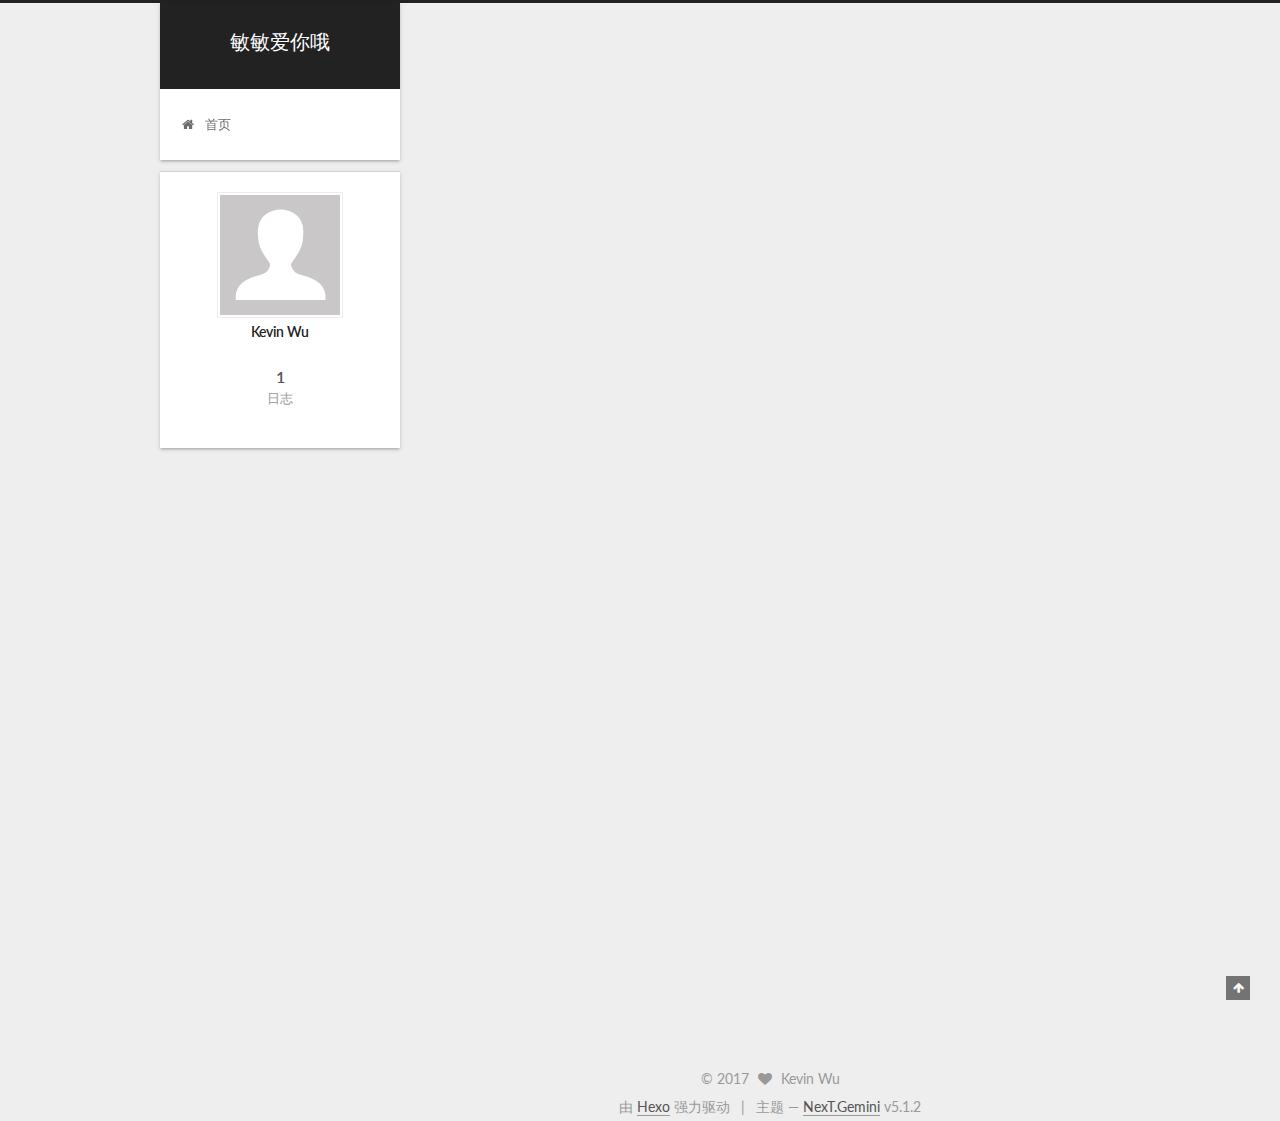
<file: index.html>
<!DOCTYPE html>



  


<html class="theme-next gemini use-motion" lang="zh-Hans">
<head>
  <meta charset="UTF-8"/>
<meta http-equiv="X-UA-Compatible" content="IE=edge" />
<meta name="viewport" content="width=device-width, initial-scale=1, maximum-scale=1"/>
<meta name="theme-color" content="#222">









<meta http-equiv="Cache-Control" content="no-transform" />
<meta http-equiv="Cache-Control" content="no-siteapp" />
















  
  
  <link href="/lib/fancybox/source/jquery.fancybox.css?v=2.1.5" rel="stylesheet" type="text/css" />




  
  
  
  

  
    
    
  

  

  

  

  

  
    
    
    <link href="//fonts.googleapis.com/css?family=Lato:300,300italic,400,400italic,700,700italic&subset=latin,latin-ext" rel="stylesheet" type="text/css">
  






<link href="/lib/font-awesome/css/font-awesome.min.css?v=4.6.2" rel="stylesheet" type="text/css" />

<link href="/css/main.css?v=5.1.2" rel="stylesheet" type="text/css" />


  <meta name="keywords" content="Hexo, NexT" />








  <link rel="shortcut icon" type="image/x-icon" href="/favicon.ico?v=5.1.2" />






<meta property="og:type" content="website">
<meta property="og:title" content="敏敏爱你哦">
<meta property="og:url" content="http://yoursite.com/index.html">
<meta property="og:site_name" content="敏敏爱你哦">
<meta property="og:locale" content="zh-Hans">
<meta name="twitter:card" content="summary">
<meta name="twitter:title" content="敏敏爱你哦">



<script type="text/javascript" id="hexo.configurations">
  var NexT = window.NexT || {};
  var CONFIG = {
    root: '/',
    scheme: 'Gemini',
    version: '5.1.2',
    sidebar: {"position":"left","display":"post","offset":12,"offset_float":12,"b2t":false,"scrollpercent":false,"onmobile":false},
    fancybox: true,
    tabs: true,
    motion: true,
    duoshuo: {
      userId: '0',
      author: '博主'
    },
    algolia: {
      applicationID: '',
      apiKey: '',
      indexName: '',
      hits: {"per_page":10},
      labels: {"input_placeholder":"Search for Posts","hits_empty":"We didn't find any results for the search: ${query}","hits_stats":"${hits} results found in ${time} ms"}
    }
  };
</script>



  <link rel="canonical" href="http://yoursite.com/"/>





  <title>敏敏爱你哦</title>
  








</head>

<body itemscope itemtype="http://schema.org/WebPage" lang="zh-Hans">

  
  
    
  

  <div class="container sidebar-position-left 
  page-home">
    <div class="headband"></div>

    <header id="header" class="header" itemscope itemtype="http://schema.org/WPHeader">
      <div class="header-inner"><div class="site-brand-wrapper">
  <div class="site-meta ">
    

    <div class="custom-logo-site-title">
      <a href="/"  class="brand" rel="start">
        <span class="logo-line-before"><i></i></span>
        <span class="site-title">敏敏爱你哦</span>
        <span class="logo-line-after"><i></i></span>
      </a>
    </div>
      
        <p class="site-subtitle"></p>
      
  </div>

  <div class="site-nav-toggle">
    <button>
      <span class="btn-bar"></span>
      <span class="btn-bar"></span>
      <span class="btn-bar"></span>
    </button>
  </div>
</div>

<nav class="site-nav">
  

  
    <ul id="menu" class="menu">
      
        
        <li class="menu-item menu-item-home">
          <a href="/" rel="section">
            
              <i class="menu-item-icon fa fa-fw fa-home"></i> <br />
            
            首页
          </a>
        </li>
      

      
    </ul>
  

  
</nav>



 </div>
    </header>

    <main id="main" class="main">
      <div class="main-inner">
        <div class="content-wrap">
          <div id="content" class="content">
            
  <section id="posts" class="posts-expand">
    
      

  

  
  
  

  <article class="post post-type-normal" itemscope itemtype="http://schema.org/Article">
  
  
  
  <div class="post-block">
    <link itemprop="mainEntityOfPage" href="http://yoursite.com/2017/08/25/hello-world/">

    <span hidden itemprop="author" itemscope itemtype="http://schema.org/Person">
      <meta itemprop="name" content="Kevin Wu">
      <meta itemprop="description" content="">
      <meta itemprop="image" content="/images/avatar.gif">
    </span>

    <span hidden itemprop="publisher" itemscope itemtype="http://schema.org/Organization">
      <meta itemprop="name" content="敏敏爱你哦">
    </span>

    
      <header class="post-header">

        
        
          <h1 class="post-title" itemprop="name headline">
                
                <a class="post-title-link" href="/2017/08/25/hello-world/" itemprop="url">Hello World</a></h1>
        

        <div class="post-meta">
          <span class="post-time">
            
              <span class="post-meta-item-icon">
                <i class="fa fa-calendar-o"></i>
              </span>
              
                <span class="post-meta-item-text">发表于</span>
              
              <time title="创建于" itemprop="dateCreated datePublished" datetime="2017-08-25T15:49:04+08:00">
                2017-08-25
              </time>
            

            

            
          </span>

          

          
            
          

          
          

          

          

          

        </div>
      </header>
    

    
    
    
    <div class="post-body" itemprop="articleBody">

      
      

      
        
          
            <p>Welcome to <a href="https://hexo.io/" target="_blank" rel="external">Hexo</a>! This is your very first post. Check <a href="https://hexo.io/docs/" target="_blank" rel="external">documentation</a> for more info. If you get any problems when using Hexo, you can find the answer in <a href="https://hexo.io/docs/troubleshooting.html" target="_blank" rel="external">troubleshooting</a> or you can ask me on <a href="https://github.com/hexojs/hexo/issues" target="_blank" rel="external">GitHub</a>.</p>
<h2 id="Quick-Start"><a href="#Quick-Start" class="headerlink" title="Quick Start"></a>Quick Start</h2><h3 id="Create-a-new-post"><a href="#Create-a-new-post" class="headerlink" title="Create a new post"></a>Create a new post</h3><figure class="highlight bash"><table><tr><td class="gutter"><pre><div class="line">1</div></pre></td><td class="code"><pre><div class="line">$ hexo new <span class="string">"My New Post"</span></div></pre></td></tr></table></figure>
<p>More info: <a href="https://hexo.io/docs/writing.html" target="_blank" rel="external">Writing</a></p>
<h3 id="Run-server"><a href="#Run-server" class="headerlink" title="Run server"></a>Run server</h3><figure class="highlight bash"><table><tr><td class="gutter"><pre><div class="line">1</div></pre></td><td class="code"><pre><div class="line">$ hexo server</div></pre></td></tr></table></figure>
<p>More info: <a href="https://hexo.io/docs/server.html" target="_blank" rel="external">Server</a></p>
<h3 id="Generate-static-files"><a href="#Generate-static-files" class="headerlink" title="Generate static files"></a>Generate static files</h3><figure class="highlight bash"><table><tr><td class="gutter"><pre><div class="line">1</div></pre></td><td class="code"><pre><div class="line">$ hexo generate</div></pre></td></tr></table></figure>
<p>More info: <a href="https://hexo.io/docs/generating.html" target="_blank" rel="external">Generating</a></p>
<h3 id="Deploy-to-remote-sites"><a href="#Deploy-to-remote-sites" class="headerlink" title="Deploy to remote sites"></a>Deploy to remote sites</h3><figure class="highlight bash"><table><tr><td class="gutter"><pre><div class="line">1</div></pre></td><td class="code"><pre><div class="line">$ hexo deploy</div></pre></td></tr></table></figure>
<p>More info: <a href="https://hexo.io/docs/deployment.html" target="_blank" rel="external">Deployment</a></p>

          
        
      
    </div>
    
    
    

    

    

    

    <footer class="post-footer">
      

      

      

      
      
        <div class="post-eof"></div>
      
    </footer>
  </div>
  
  
  
  </article>


    
  </section>

  


          </div>
          


          

        </div>
        
          
  
  <div class="sidebar-toggle">
    <div class="sidebar-toggle-line-wrap">
      <span class="sidebar-toggle-line sidebar-toggle-line-first"></span>
      <span class="sidebar-toggle-line sidebar-toggle-line-middle"></span>
      <span class="sidebar-toggle-line sidebar-toggle-line-last"></span>
    </div>
  </div>

  <aside id="sidebar" class="sidebar">
    
    <div class="sidebar-inner">

      

      

      <section class="site-overview sidebar-panel sidebar-panel-active">
        <div class="site-author motion-element" itemprop="author" itemscope itemtype="http://schema.org/Person">
          <img class="site-author-image" itemprop="image"
               src="/images/avatar.gif"
               alt="Kevin Wu" />
          <p class="site-author-name" itemprop="name">Kevin Wu</p>
           
              <p class="site-description motion-element" itemprop="description"></p>
          
        </div>
        <nav class="site-state motion-element">

          
            <div class="site-state-item site-state-posts">
            
              <a href="/archives">
            
                <span class="site-state-item-count">1</span>
                <span class="site-state-item-name">日志</span>
              </a>
            </div>
          

          

          

        </nav>

        

        <div class="links-of-author motion-element">
          
        </div>

        
        

        
        

        


      </section>

      

      

    </div>
  </aside>


        
      </div>
    </main>

    <footer id="footer" class="footer">
      <div class="footer-inner">
        <div class="copyright" >
  
  &copy; 
  <span itemprop="copyrightYear">2017</span>
  <span class="with-love">
    <i class="fa fa-heart"></i>
  </span>
  <span class="author" itemprop="copyrightHolder">Kevin Wu</span>

  
</div>


  <div class="powered-by">由 <a class="theme-link" href="https://hexo.io">Hexo</a> 强力驱动</div>

  <span class="post-meta-divider">|</span>

  <div class="theme-info">主题 &mdash; <a class="theme-link" href="https://github.com/iissnan/hexo-theme-next">NexT.Gemini</a> v5.1.2</div>


        







        
      </div>
    </footer>

    
      <div class="back-to-top">
        <i class="fa fa-arrow-up"></i>
        
      </div>
    

  </div>

  

<script type="text/javascript">
  if (Object.prototype.toString.call(window.Promise) !== '[object Function]') {
    window.Promise = null;
  }
</script>









  












  
  <script type="text/javascript" src="/lib/jquery/index.js?v=2.1.3"></script>

  
  <script type="text/javascript" src="/lib/fastclick/lib/fastclick.min.js?v=1.0.6"></script>

  
  <script type="text/javascript" src="/lib/jquery_lazyload/jquery.lazyload.js?v=1.9.7"></script>

  
  <script type="text/javascript" src="/lib/velocity/velocity.min.js?v=1.2.1"></script>

  
  <script type="text/javascript" src="/lib/velocity/velocity.ui.min.js?v=1.2.1"></script>

  
  <script type="text/javascript" src="/lib/fancybox/source/jquery.fancybox.pack.js?v=2.1.5"></script>


  


  <script type="text/javascript" src="/js/src/utils.js?v=5.1.2"></script>

  <script type="text/javascript" src="/js/src/motion.js?v=5.1.2"></script>



  
  


  <script type="text/javascript" src="/js/src/affix.js?v=5.1.2"></script>

  <script type="text/javascript" src="/js/src/schemes/pisces.js?v=5.1.2"></script>



  
    <script type="text/javascript" src="/js/src/scrollspy.js?v=5.1.2"></script>
<script type="text/javascript" src="/js/src/post-details.js?v=5.1.2"></script>

  

  


  <script type="text/javascript" src="/js/src/bootstrap.js?v=5.1.2"></script>



  


  




	





  





  








  





  

  

  

  

  

  

</body>
</html>
</file>
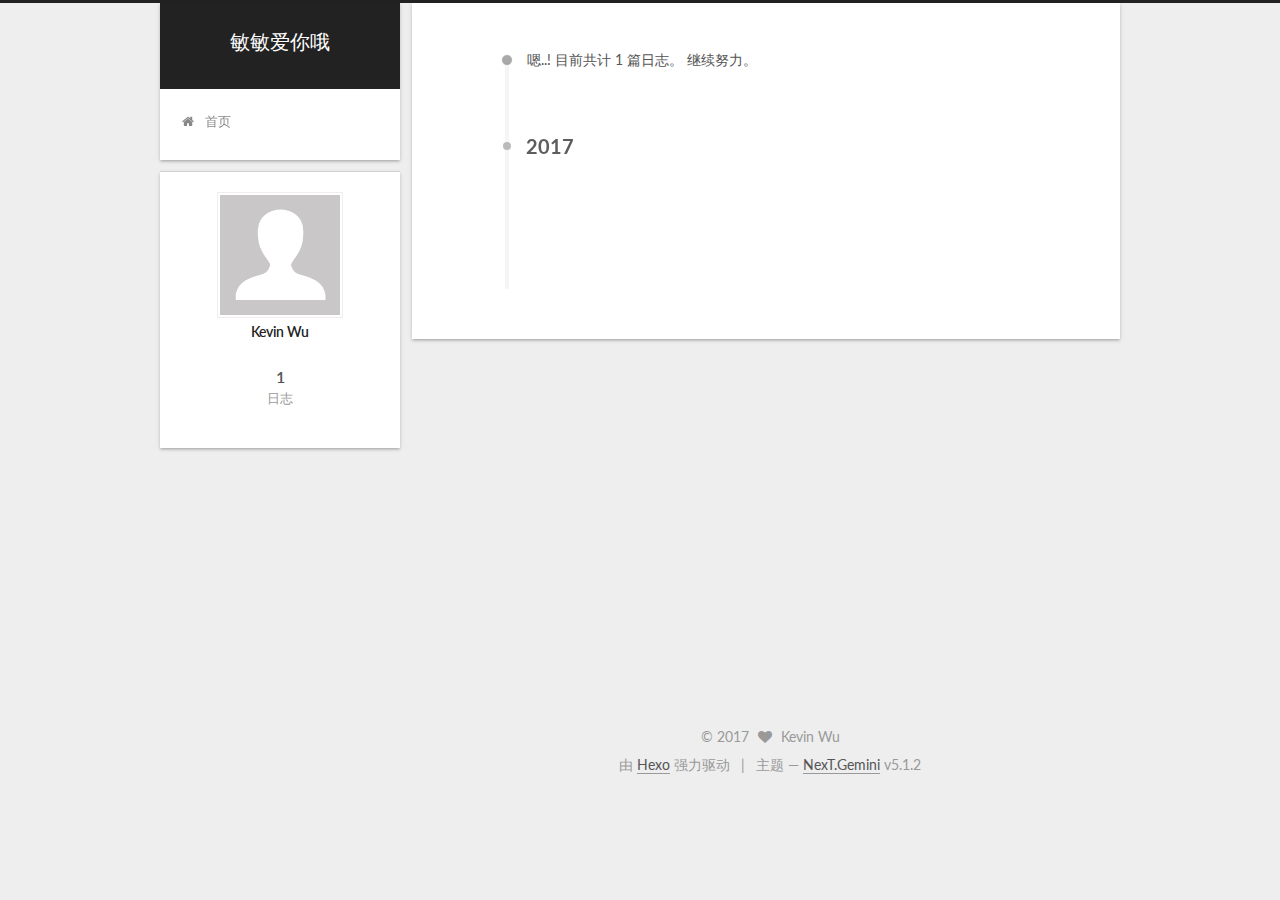
<file: archives/index.html>
<!DOCTYPE html>



  


<html class="theme-next gemini use-motion" lang="zh-Hans">
<head>
  <meta charset="UTF-8"/>
<meta http-equiv="X-UA-Compatible" content="IE=edge" />
<meta name="viewport" content="width=device-width, initial-scale=1, maximum-scale=1"/>
<meta name="theme-color" content="#222">









<meta http-equiv="Cache-Control" content="no-transform" />
<meta http-equiv="Cache-Control" content="no-siteapp" />
















  
  
  <link href="/lib/fancybox/source/jquery.fancybox.css?v=2.1.5" rel="stylesheet" type="text/css" />




  
  
  
  

  
    
    
  

  

  

  

  

  
    
    
    <link href="//fonts.googleapis.com/css?family=Lato:300,300italic,400,400italic,700,700italic&subset=latin,latin-ext" rel="stylesheet" type="text/css">
  






<link href="/lib/font-awesome/css/font-awesome.min.css?v=4.6.2" rel="stylesheet" type="text/css" />

<link href="/css/main.css?v=5.1.2" rel="stylesheet" type="text/css" />


  <meta name="keywords" content="Hexo, NexT" />








  <link rel="shortcut icon" type="image/x-icon" href="/favicon.ico?v=5.1.2" />






<meta property="og:type" content="website">
<meta property="og:title" content="敏敏爱你哦">
<meta property="og:url" content="http://yoursite.com/archives/index.html">
<meta property="og:site_name" content="敏敏爱你哦">
<meta property="og:locale" content="zh-Hans">
<meta name="twitter:card" content="summary">
<meta name="twitter:title" content="敏敏爱你哦">



<script type="text/javascript" id="hexo.configurations">
  var NexT = window.NexT || {};
  var CONFIG = {
    root: '/',
    scheme: 'Gemini',
    version: '5.1.2',
    sidebar: {"position":"left","display":"post","offset":12,"offset_float":12,"b2t":false,"scrollpercent":false,"onmobile":false},
    fancybox: true,
    tabs: true,
    motion: true,
    duoshuo: {
      userId: '0',
      author: '博主'
    },
    algolia: {
      applicationID: '',
      apiKey: '',
      indexName: '',
      hits: {"per_page":10},
      labels: {"input_placeholder":"Search for Posts","hits_empty":"We didn't find any results for the search: ${query}","hits_stats":"${hits} results found in ${time} ms"}
    }
  };
</script>



  <link rel="canonical" href="http://yoursite.com/archives/"/>





  <title>归档 | 敏敏爱你哦</title>
  








</head>

<body itemscope itemtype="http://schema.org/WebPage" lang="zh-Hans">

  
  
    
  

  <div class="container sidebar-position-left page-archive">
    <div class="headband"></div>

    <header id="header" class="header" itemscope itemtype="http://schema.org/WPHeader">
      <div class="header-inner"><div class="site-brand-wrapper">
  <div class="site-meta ">
    

    <div class="custom-logo-site-title">
      <a href="/"  class="brand" rel="start">
        <span class="logo-line-before"><i></i></span>
        <span class="site-title">敏敏爱你哦</span>
        <span class="logo-line-after"><i></i></span>
      </a>
    </div>
      
        <p class="site-subtitle"></p>
      
  </div>

  <div class="site-nav-toggle">
    <button>
      <span class="btn-bar"></span>
      <span class="btn-bar"></span>
      <span class="btn-bar"></span>
    </button>
  </div>
</div>

<nav class="site-nav">
  

  
    <ul id="menu" class="menu">
      
        
        <li class="menu-item menu-item-home">
          <a href="/" rel="section">
            
              <i class="menu-item-icon fa fa-fw fa-home"></i> <br />
            
            首页
          </a>
        </li>
      

      
    </ul>
  

  
</nav>



 </div>
    </header>

    <main id="main" class="main">
      <div class="main-inner">
        <div class="content-wrap">
          <div id="content" class="content">
            

  
  
  
  <div class="post-block archive">
    <div id="posts" class="posts-collapse">
      <span class="archive-move-on"></span>

      <span class="archive-page-counter">
        
        
        
          
        
        嗯..! 目前共计 1 篇日志。 继续努力。
      </span>

      

        
        
        

        
          
          <div class="collection-title">
            <h2 class="archive-year motion-element" id="archive-year-2017">2017</h2>
          </div>
        
        

        

  <article class="post post-type-normal" itemscope itemtype="http://schema.org/Article">
    <header class="post-header">

      <h2 class="post-title">
        
            <a class="post-title-link" href="/2017/08/25/hello-world/" itemprop="url">
              
                <span itemprop="name">Hello World</span>
              
            </a>
        
      </h2>

      <div class="post-meta">
        <time class="post-time" itemprop="dateCreated"
              datetime="2017-08-25T15:49:04+08:00"
              content="2017-08-25" >
          08-25
        </time>
      </div>

    </header>
  </article>



      

    </div>
  </div>
  
  
  

  



          </div>
          


          

        </div>
        
          
  
  <div class="sidebar-toggle">
    <div class="sidebar-toggle-line-wrap">
      <span class="sidebar-toggle-line sidebar-toggle-line-first"></span>
      <span class="sidebar-toggle-line sidebar-toggle-line-middle"></span>
      <span class="sidebar-toggle-line sidebar-toggle-line-last"></span>
    </div>
  </div>

  <aside id="sidebar" class="sidebar">
    
    <div class="sidebar-inner">

      

      

      <section class="site-overview sidebar-panel sidebar-panel-active">
        <div class="site-author motion-element" itemprop="author" itemscope itemtype="http://schema.org/Person">
          <img class="site-author-image" itemprop="image"
               src="/images/avatar.gif"
               alt="Kevin Wu" />
          <p class="site-author-name" itemprop="name">Kevin Wu</p>
           
              <p class="site-description motion-element" itemprop="description"></p>
          
        </div>
        <nav class="site-state motion-element">

          
            <div class="site-state-item site-state-posts">
            
              <a href="/archives">
            
                <span class="site-state-item-count">1</span>
                <span class="site-state-item-name">日志</span>
              </a>
            </div>
          

          

          

        </nav>

        

        <div class="links-of-author motion-element">
          
        </div>

        
        

        
        

        


      </section>

      

      

    </div>
  </aside>


        
      </div>
    </main>

    <footer id="footer" class="footer">
      <div class="footer-inner">
        <div class="copyright" >
  
  &copy; 
  <span itemprop="copyrightYear">2017</span>
  <span class="with-love">
    <i class="fa fa-heart"></i>
  </span>
  <span class="author" itemprop="copyrightHolder">Kevin Wu</span>

  
</div>


  <div class="powered-by">由 <a class="theme-link" href="https://hexo.io">Hexo</a> 强力驱动</div>

  <span class="post-meta-divider">|</span>

  <div class="theme-info">主题 &mdash; <a class="theme-link" href="https://github.com/iissnan/hexo-theme-next">NexT.Gemini</a> v5.1.2</div>


        







        
      </div>
    </footer>

    
      <div class="back-to-top">
        <i class="fa fa-arrow-up"></i>
        
      </div>
    

  </div>

  

<script type="text/javascript">
  if (Object.prototype.toString.call(window.Promise) !== '[object Function]') {
    window.Promise = null;
  }
</script>









  












  
  <script type="text/javascript" src="/lib/jquery/index.js?v=2.1.3"></script>

  
  <script type="text/javascript" src="/lib/fastclick/lib/fastclick.min.js?v=1.0.6"></script>

  
  <script type="text/javascript" src="/lib/jquery_lazyload/jquery.lazyload.js?v=1.9.7"></script>

  
  <script type="text/javascript" src="/lib/velocity/velocity.min.js?v=1.2.1"></script>

  
  <script type="text/javascript" src="/lib/velocity/velocity.ui.min.js?v=1.2.1"></script>

  
  <script type="text/javascript" src="/lib/fancybox/source/jquery.fancybox.pack.js?v=2.1.5"></script>


  


  <script type="text/javascript" src="/js/src/utils.js?v=5.1.2"></script>

  <script type="text/javascript" src="/js/src/motion.js?v=5.1.2"></script>



  
  


  <script type="text/javascript" src="/js/src/affix.js?v=5.1.2"></script>

  <script type="text/javascript" src="/js/src/schemes/pisces.js?v=5.1.2"></script>



  
  <script type="text/javascript" src="/js/src/scrollspy.js?v=5.1.2"></script>
<script type="text/javascript" src="/js/src/post-details.js?v=5.1.2"></script>

  
    <script type="text/javascript" id="motion.page.archive">
      $('.archive-year').velocity('transition.slideLeftIn');
    </script>
  


  


  <script type="text/javascript" src="/js/src/bootstrap.js?v=5.1.2"></script>



  


  




	





  





  








  





  

  

  

  

  

  

</body>
</html>
</file>
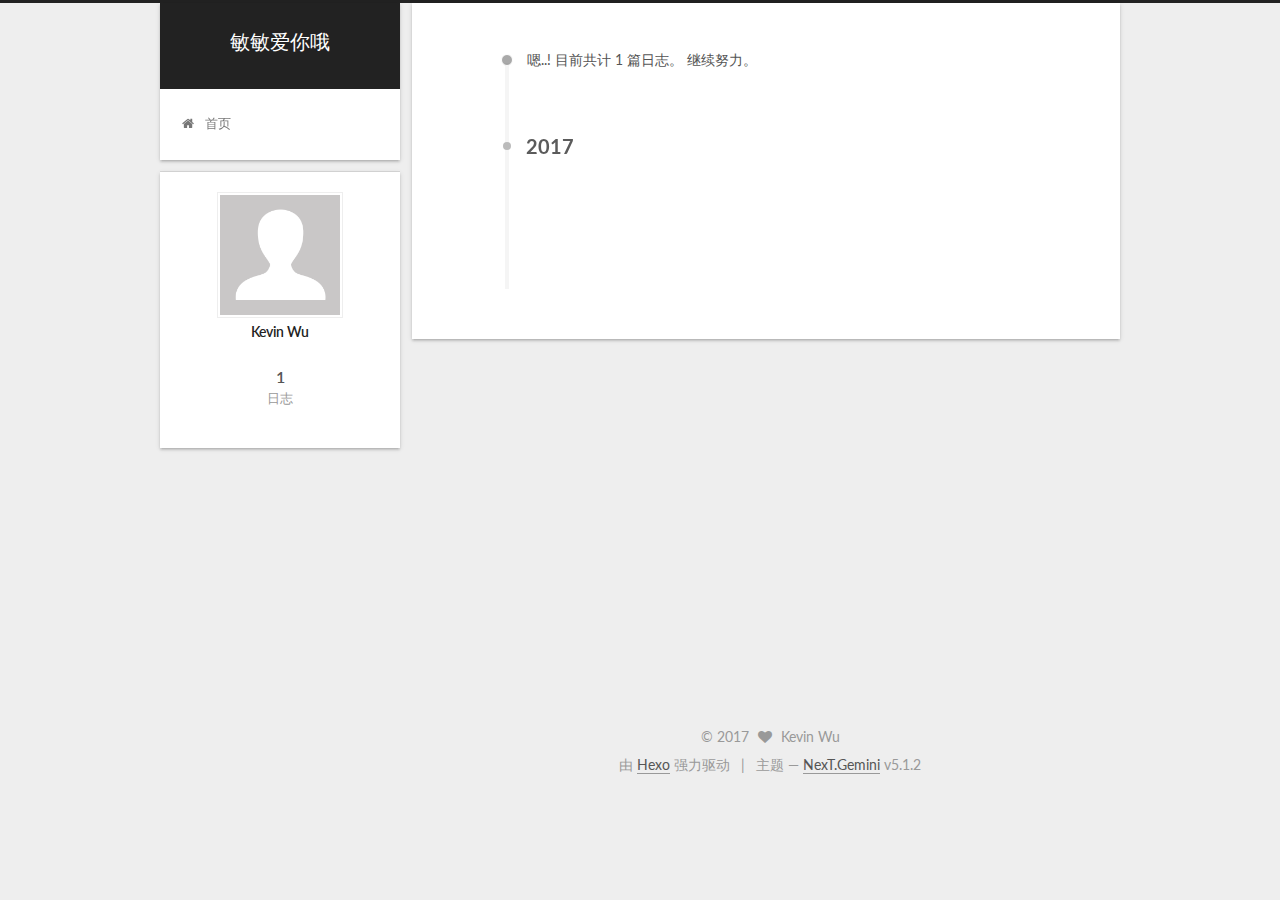
<file: archives/2017/index.html>
<!DOCTYPE html>



  


<html class="theme-next gemini use-motion" lang="zh-Hans">
<head>
  <meta charset="UTF-8"/>
<meta http-equiv="X-UA-Compatible" content="IE=edge" />
<meta name="viewport" content="width=device-width, initial-scale=1, maximum-scale=1"/>
<meta name="theme-color" content="#222">









<meta http-equiv="Cache-Control" content="no-transform" />
<meta http-equiv="Cache-Control" content="no-siteapp" />
















  
  
  <link href="/lib/fancybox/source/jquery.fancybox.css?v=2.1.5" rel="stylesheet" type="text/css" />




  
  
  
  

  
    
    
  

  

  

  

  

  
    
    
    <link href="//fonts.googleapis.com/css?family=Lato:300,300italic,400,400italic,700,700italic&subset=latin,latin-ext" rel="stylesheet" type="text/css">
  






<link href="/lib/font-awesome/css/font-awesome.min.css?v=4.6.2" rel="stylesheet" type="text/css" />

<link href="/css/main.css?v=5.1.2" rel="stylesheet" type="text/css" />


  <meta name="keywords" content="Hexo, NexT" />








  <link rel="shortcut icon" type="image/x-icon" href="/favicon.ico?v=5.1.2" />






<meta property="og:type" content="website">
<meta property="og:title" content="敏敏爱你哦">
<meta property="og:url" content="http://yoursite.com/archives/2017/index.html">
<meta property="og:site_name" content="敏敏爱你哦">
<meta property="og:locale" content="zh-Hans">
<meta name="twitter:card" content="summary">
<meta name="twitter:title" content="敏敏爱你哦">



<script type="text/javascript" id="hexo.configurations">
  var NexT = window.NexT || {};
  var CONFIG = {
    root: '/',
    scheme: 'Gemini',
    version: '5.1.2',
    sidebar: {"position":"left","display":"post","offset":12,"offset_float":12,"b2t":false,"scrollpercent":false,"onmobile":false},
    fancybox: true,
    tabs: true,
    motion: true,
    duoshuo: {
      userId: '0',
      author: '博主'
    },
    algolia: {
      applicationID: '',
      apiKey: '',
      indexName: '',
      hits: {"per_page":10},
      labels: {"input_placeholder":"Search for Posts","hits_empty":"We didn't find any results for the search: ${query}","hits_stats":"${hits} results found in ${time} ms"}
    }
  };
</script>



  <link rel="canonical" href="http://yoursite.com/archives/2017/"/>





  <title>归档 | 敏敏爱你哦</title>
  








</head>

<body itemscope itemtype="http://schema.org/WebPage" lang="zh-Hans">

  
  
    
  

  <div class="container sidebar-position-left page-archive">
    <div class="headband"></div>

    <header id="header" class="header" itemscope itemtype="http://schema.org/WPHeader">
      <div class="header-inner"><div class="site-brand-wrapper">
  <div class="site-meta ">
    

    <div class="custom-logo-site-title">
      <a href="/"  class="brand" rel="start">
        <span class="logo-line-before"><i></i></span>
        <span class="site-title">敏敏爱你哦</span>
        <span class="logo-line-after"><i></i></span>
      </a>
    </div>
      
        <p class="site-subtitle"></p>
      
  </div>

  <div class="site-nav-toggle">
    <button>
      <span class="btn-bar"></span>
      <span class="btn-bar"></span>
      <span class="btn-bar"></span>
    </button>
  </div>
</div>

<nav class="site-nav">
  

  
    <ul id="menu" class="menu">
      
        
        <li class="menu-item menu-item-home">
          <a href="/" rel="section">
            
              <i class="menu-item-icon fa fa-fw fa-home"></i> <br />
            
            首页
          </a>
        </li>
      

      
    </ul>
  

  
</nav>



 </div>
    </header>

    <main id="main" class="main">
      <div class="main-inner">
        <div class="content-wrap">
          <div id="content" class="content">
            

  
  
  
  <div class="post-block archive">
    <div id="posts" class="posts-collapse">
      <span class="archive-move-on"></span>

      <span class="archive-page-counter">
        
        
        
          
        
        嗯..! 目前共计 1 篇日志。 继续努力。
      </span>

      

        
        
        

        
          
          <div class="collection-title">
            <h2 class="archive-year motion-element" id="archive-year-2017">2017</h2>
          </div>
        
        

        

  <article class="post post-type-normal" itemscope itemtype="http://schema.org/Article">
    <header class="post-header">

      <h2 class="post-title">
        
            <a class="post-title-link" href="/2017/08/25/hello-world/" itemprop="url">
              
                <span itemprop="name">Hello World</span>
              
            </a>
        
      </h2>

      <div class="post-meta">
        <time class="post-time" itemprop="dateCreated"
              datetime="2017-08-25T15:49:04+08:00"
              content="2017-08-25" >
          08-25
        </time>
      </div>

    </header>
  </article>



      

    </div>
  </div>
  
  
  

  



          </div>
          


          

        </div>
        
          
  
  <div class="sidebar-toggle">
    <div class="sidebar-toggle-line-wrap">
      <span class="sidebar-toggle-line sidebar-toggle-line-first"></span>
      <span class="sidebar-toggle-line sidebar-toggle-line-middle"></span>
      <span class="sidebar-toggle-line sidebar-toggle-line-last"></span>
    </div>
  </div>

  <aside id="sidebar" class="sidebar">
    
    <div class="sidebar-inner">

      

      

      <section class="site-overview sidebar-panel sidebar-panel-active">
        <div class="site-author motion-element" itemprop="author" itemscope itemtype="http://schema.org/Person">
          <img class="site-author-image" itemprop="image"
               src="/images/avatar.gif"
               alt="Kevin Wu" />
          <p class="site-author-name" itemprop="name">Kevin Wu</p>
           
              <p class="site-description motion-element" itemprop="description"></p>
          
        </div>
        <nav class="site-state motion-element">

          
            <div class="site-state-item site-state-posts">
            
              <a href="/archives">
            
                <span class="site-state-item-count">1</span>
                <span class="site-state-item-name">日志</span>
              </a>
            </div>
          

          

          

        </nav>

        

        <div class="links-of-author motion-element">
          
        </div>

        
        

        
        

        


      </section>

      

      

    </div>
  </aside>


        
      </div>
    </main>

    <footer id="footer" class="footer">
      <div class="footer-inner">
        <div class="copyright" >
  
  &copy; 
  <span itemprop="copyrightYear">2017</span>
  <span class="with-love">
    <i class="fa fa-heart"></i>
  </span>
  <span class="author" itemprop="copyrightHolder">Kevin Wu</span>

  
</div>


  <div class="powered-by">由 <a class="theme-link" href="https://hexo.io">Hexo</a> 强力驱动</div>

  <span class="post-meta-divider">|</span>

  <div class="theme-info">主题 &mdash; <a class="theme-link" href="https://github.com/iissnan/hexo-theme-next">NexT.Gemini</a> v5.1.2</div>


        







        
      </div>
    </footer>

    
      <div class="back-to-top">
        <i class="fa fa-arrow-up"></i>
        
      </div>
    

  </div>

  

<script type="text/javascript">
  if (Object.prototype.toString.call(window.Promise) !== '[object Function]') {
    window.Promise = null;
  }
</script>









  












  
  <script type="text/javascript" src="/lib/jquery/index.js?v=2.1.3"></script>

  
  <script type="text/javascript" src="/lib/fastclick/lib/fastclick.min.js?v=1.0.6"></script>

  
  <script type="text/javascript" src="/lib/jquery_lazyload/jquery.lazyload.js?v=1.9.7"></script>

  
  <script type="text/javascript" src="/lib/velocity/velocity.min.js?v=1.2.1"></script>

  
  <script type="text/javascript" src="/lib/velocity/velocity.ui.min.js?v=1.2.1"></script>

  
  <script type="text/javascript" src="/lib/fancybox/source/jquery.fancybox.pack.js?v=2.1.5"></script>


  


  <script type="text/javascript" src="/js/src/utils.js?v=5.1.2"></script>

  <script type="text/javascript" src="/js/src/motion.js?v=5.1.2"></script>



  
  


  <script type="text/javascript" src="/js/src/affix.js?v=5.1.2"></script>

  <script type="text/javascript" src="/js/src/schemes/pisces.js?v=5.1.2"></script>



  
  <script type="text/javascript" src="/js/src/scrollspy.js?v=5.1.2"></script>
<script type="text/javascript" src="/js/src/post-details.js?v=5.1.2"></script>

  
    <script type="text/javascript" id="motion.page.archive">
      $('.archive-year').velocity('transition.slideLeftIn');
    </script>
  


  


  <script type="text/javascript" src="/js/src/bootstrap.js?v=5.1.2"></script>



  


  




	





  





  








  





  

  

  

  

  

  

</body>
</html>
</file>
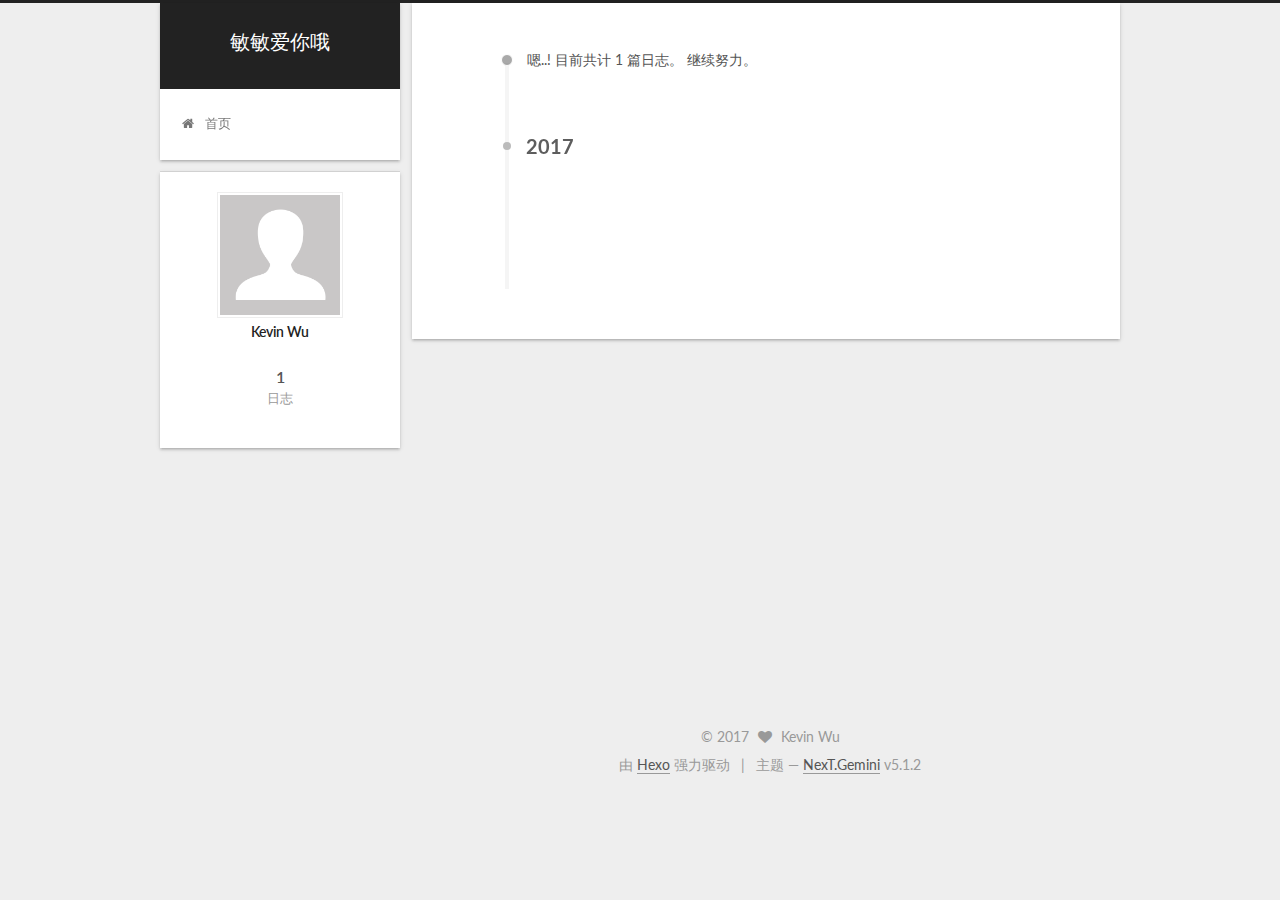
<file: archives/2017/08/index.html>
<!DOCTYPE html>



  


<html class="theme-next gemini use-motion" lang="zh-Hans">
<head>
  <meta charset="UTF-8"/>
<meta http-equiv="X-UA-Compatible" content="IE=edge" />
<meta name="viewport" content="width=device-width, initial-scale=1, maximum-scale=1"/>
<meta name="theme-color" content="#222">









<meta http-equiv="Cache-Control" content="no-transform" />
<meta http-equiv="Cache-Control" content="no-siteapp" />
















  
  
  <link href="/lib/fancybox/source/jquery.fancybox.css?v=2.1.5" rel="stylesheet" type="text/css" />




  
  
  
  

  
    
    
  

  

  

  

  

  
    
    
    <link href="//fonts.googleapis.com/css?family=Lato:300,300italic,400,400italic,700,700italic&subset=latin,latin-ext" rel="stylesheet" type="text/css">
  






<link href="/lib/font-awesome/css/font-awesome.min.css?v=4.6.2" rel="stylesheet" type="text/css" />

<link href="/css/main.css?v=5.1.2" rel="stylesheet" type="text/css" />


  <meta name="keywords" content="Hexo, NexT" />








  <link rel="shortcut icon" type="image/x-icon" href="/favicon.ico?v=5.1.2" />






<meta property="og:type" content="website">
<meta property="og:title" content="敏敏爱你哦">
<meta property="og:url" content="http://yoursite.com/archives/2017/08/index.html">
<meta property="og:site_name" content="敏敏爱你哦">
<meta property="og:locale" content="zh-Hans">
<meta name="twitter:card" content="summary">
<meta name="twitter:title" content="敏敏爱你哦">



<script type="text/javascript" id="hexo.configurations">
  var NexT = window.NexT || {};
  var CONFIG = {
    root: '/',
    scheme: 'Gemini',
    version: '5.1.2',
    sidebar: {"position":"left","display":"post","offset":12,"offset_float":12,"b2t":false,"scrollpercent":false,"onmobile":false},
    fancybox: true,
    tabs: true,
    motion: true,
    duoshuo: {
      userId: '0',
      author: '博主'
    },
    algolia: {
      applicationID: '',
      apiKey: '',
      indexName: '',
      hits: {"per_page":10},
      labels: {"input_placeholder":"Search for Posts","hits_empty":"We didn't find any results for the search: ${query}","hits_stats":"${hits} results found in ${time} ms"}
    }
  };
</script>



  <link rel="canonical" href="http://yoursite.com/archives/2017/08/"/>





  <title>归档 | 敏敏爱你哦</title>
  








</head>

<body itemscope itemtype="http://schema.org/WebPage" lang="zh-Hans">

  
  
    
  

  <div class="container sidebar-position-left page-archive">
    <div class="headband"></div>

    <header id="header" class="header" itemscope itemtype="http://schema.org/WPHeader">
      <div class="header-inner"><div class="site-brand-wrapper">
  <div class="site-meta ">
    

    <div class="custom-logo-site-title">
      <a href="/"  class="brand" rel="start">
        <span class="logo-line-before"><i></i></span>
        <span class="site-title">敏敏爱你哦</span>
        <span class="logo-line-after"><i></i></span>
      </a>
    </div>
      
        <p class="site-subtitle"></p>
      
  </div>

  <div class="site-nav-toggle">
    <button>
      <span class="btn-bar"></span>
      <span class="btn-bar"></span>
      <span class="btn-bar"></span>
    </button>
  </div>
</div>

<nav class="site-nav">
  

  
    <ul id="menu" class="menu">
      
        
        <li class="menu-item menu-item-home">
          <a href="/" rel="section">
            
              <i class="menu-item-icon fa fa-fw fa-home"></i> <br />
            
            首页
          </a>
        </li>
      

      
    </ul>
  

  
</nav>



 </div>
    </header>

    <main id="main" class="main">
      <div class="main-inner">
        <div class="content-wrap">
          <div id="content" class="content">
            

  
  
  
  <div class="post-block archive">
    <div id="posts" class="posts-collapse">
      <span class="archive-move-on"></span>

      <span class="archive-page-counter">
        
        
        
          
        
        嗯..! 目前共计 1 篇日志。 继续努力。
      </span>

      

        
        
        

        
          
          <div class="collection-title">
            <h2 class="archive-year motion-element" id="archive-year-2017">2017</h2>
          </div>
        
        

        

  <article class="post post-type-normal" itemscope itemtype="http://schema.org/Article">
    <header class="post-header">

      <h2 class="post-title">
        
            <a class="post-title-link" href="/2017/08/25/hello-world/" itemprop="url">
              
                <span itemprop="name">Hello World</span>
              
            </a>
        
      </h2>

      <div class="post-meta">
        <time class="post-time" itemprop="dateCreated"
              datetime="2017-08-25T15:49:04+08:00"
              content="2017-08-25" >
          08-25
        </time>
      </div>

    </header>
  </article>



      

    </div>
  </div>
  
  
  

  



          </div>
          


          

        </div>
        
          
  
  <div class="sidebar-toggle">
    <div class="sidebar-toggle-line-wrap">
      <span class="sidebar-toggle-line sidebar-toggle-line-first"></span>
      <span class="sidebar-toggle-line sidebar-toggle-line-middle"></span>
      <span class="sidebar-toggle-line sidebar-toggle-line-last"></span>
    </div>
  </div>

  <aside id="sidebar" class="sidebar">
    
    <div class="sidebar-inner">

      

      

      <section class="site-overview sidebar-panel sidebar-panel-active">
        <div class="site-author motion-element" itemprop="author" itemscope itemtype="http://schema.org/Person">
          <img class="site-author-image" itemprop="image"
               src="/images/avatar.gif"
               alt="Kevin Wu" />
          <p class="site-author-name" itemprop="name">Kevin Wu</p>
           
              <p class="site-description motion-element" itemprop="description"></p>
          
        </div>
        <nav class="site-state motion-element">

          
            <div class="site-state-item site-state-posts">
            
              <a href="/archives">
            
                <span class="site-state-item-count">1</span>
                <span class="site-state-item-name">日志</span>
              </a>
            </div>
          

          

          

        </nav>

        

        <div class="links-of-author motion-element">
          
        </div>

        
        

        
        

        


      </section>

      

      

    </div>
  </aside>


        
      </div>
    </main>

    <footer id="footer" class="footer">
      <div class="footer-inner">
        <div class="copyright" >
  
  &copy; 
  <span itemprop="copyrightYear">2017</span>
  <span class="with-love">
    <i class="fa fa-heart"></i>
  </span>
  <span class="author" itemprop="copyrightHolder">Kevin Wu</span>

  
</div>


  <div class="powered-by">由 <a class="theme-link" href="https://hexo.io">Hexo</a> 强力驱动</div>

  <span class="post-meta-divider">|</span>

  <div class="theme-info">主题 &mdash; <a class="theme-link" href="https://github.com/iissnan/hexo-theme-next">NexT.Gemini</a> v5.1.2</div>


        







        
      </div>
    </footer>

    
      <div class="back-to-top">
        <i class="fa fa-arrow-up"></i>
        
      </div>
    

  </div>

  

<script type="text/javascript">
  if (Object.prototype.toString.call(window.Promise) !== '[object Function]') {
    window.Promise = null;
  }
</script>









  












  
  <script type="text/javascript" src="/lib/jquery/index.js?v=2.1.3"></script>

  
  <script type="text/javascript" src="/lib/fastclick/lib/fastclick.min.js?v=1.0.6"></script>

  
  <script type="text/javascript" src="/lib/jquery_lazyload/jquery.lazyload.js?v=1.9.7"></script>

  
  <script type="text/javascript" src="/lib/velocity/velocity.min.js?v=1.2.1"></script>

  
  <script type="text/javascript" src="/lib/velocity/velocity.ui.min.js?v=1.2.1"></script>

  
  <script type="text/javascript" src="/lib/fancybox/source/jquery.fancybox.pack.js?v=2.1.5"></script>


  


  <script type="text/javascript" src="/js/src/utils.js?v=5.1.2"></script>

  <script type="text/javascript" src="/js/src/motion.js?v=5.1.2"></script>



  
  


  <script type="text/javascript" src="/js/src/affix.js?v=5.1.2"></script>

  <script type="text/javascript" src="/js/src/schemes/pisces.js?v=5.1.2"></script>



  
  <script type="text/javascript" src="/js/src/scrollspy.js?v=5.1.2"></script>
<script type="text/javascript" src="/js/src/post-details.js?v=5.1.2"></script>

  
    <script type="text/javascript" id="motion.page.archive">
      $('.archive-year').velocity('transition.slideLeftIn');
    </script>
  


  


  <script type="text/javascript" src="/js/src/bootstrap.js?v=5.1.2"></script>



  


  




	





  





  








  





  

  

  

  

  

  

</body>
</html>
</file>
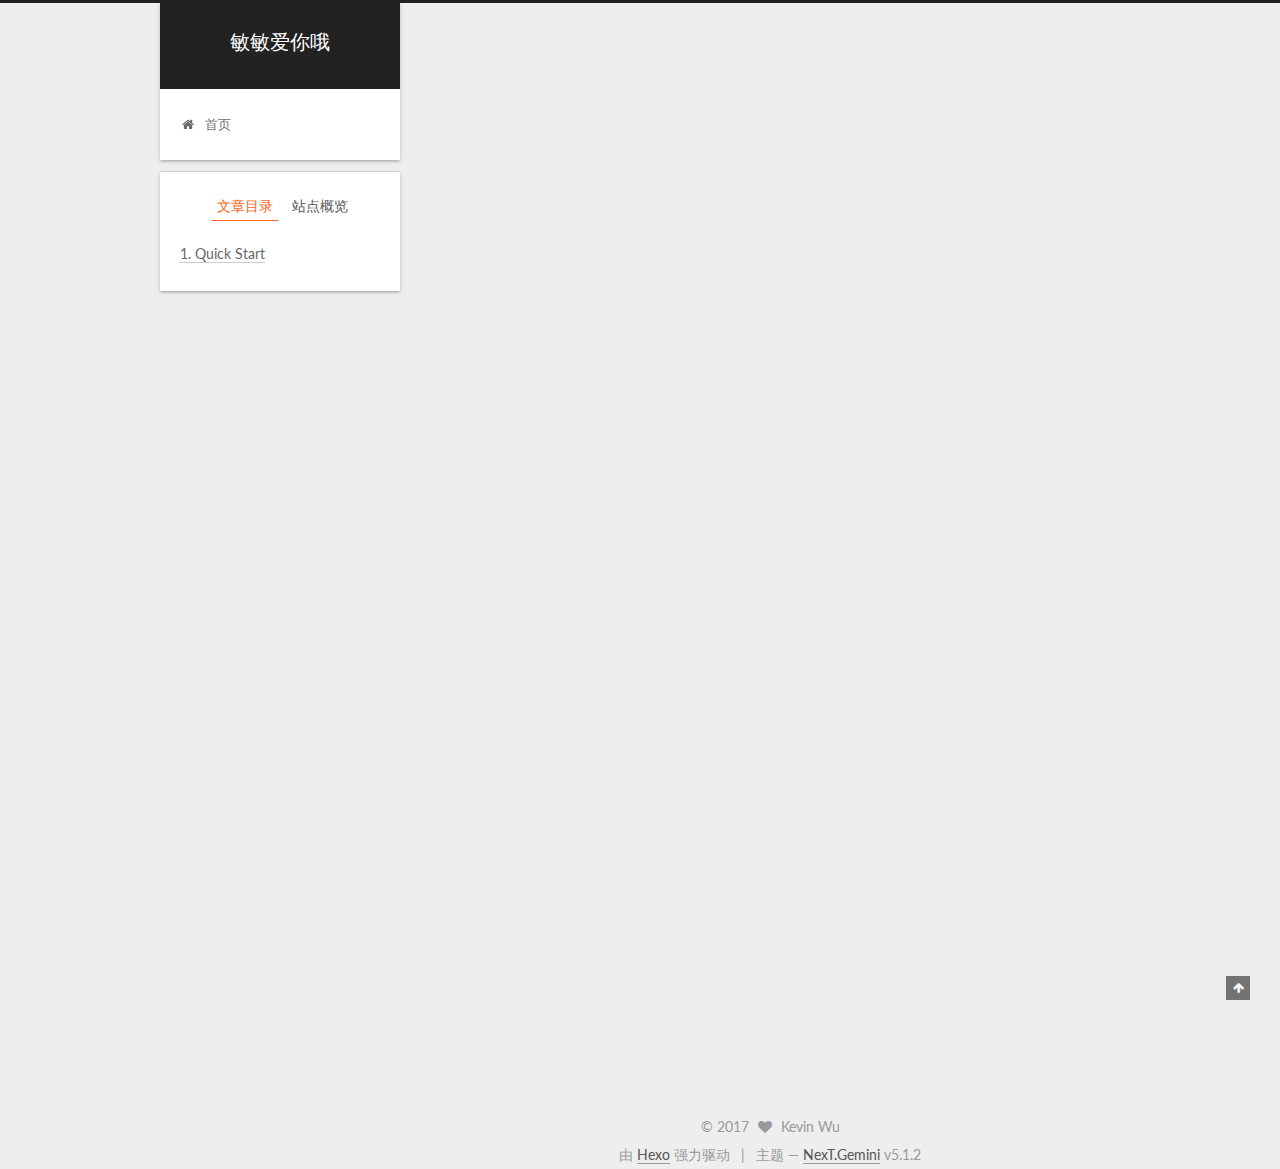
<file: 2017/08/25/hello-world/index.html>
<!DOCTYPE html>



  


<html class="theme-next gemini use-motion" lang="zh-Hans">
<head>
  <meta charset="UTF-8"/>
<meta http-equiv="X-UA-Compatible" content="IE=edge" />
<meta name="viewport" content="width=device-width, initial-scale=1, maximum-scale=1"/>
<meta name="theme-color" content="#222">









<meta http-equiv="Cache-Control" content="no-transform" />
<meta http-equiv="Cache-Control" content="no-siteapp" />
















  
  
  <link href="/lib/fancybox/source/jquery.fancybox.css?v=2.1.5" rel="stylesheet" type="text/css" />




  
  
  
  

  
    
    
  

  

  

  

  

  
    
    
    <link href="//fonts.googleapis.com/css?family=Lato:300,300italic,400,400italic,700,700italic&subset=latin,latin-ext" rel="stylesheet" type="text/css">
  






<link href="/lib/font-awesome/css/font-awesome.min.css?v=4.6.2" rel="stylesheet" type="text/css" />

<link href="/css/main.css?v=5.1.2" rel="stylesheet" type="text/css" />


  <meta name="keywords" content="Hexo, NexT" />








  <link rel="shortcut icon" type="image/x-icon" href="/favicon.ico?v=5.1.2" />






<meta name="description" content="Welcome to Hexo! This is your very first post. Check documentation for more info. If you get any problems when using Hexo, you can find the answer in troubleshooting or you can ask me on GitHub. Quick">
<meta property="og:type" content="article">
<meta property="og:title" content="Hello World">
<meta property="og:url" content="http://yoursite.com/2017/08/25/hello-world/index.html">
<meta property="og:site_name" content="敏敏爱你哦">
<meta property="og:description" content="Welcome to Hexo! This is your very first post. Check documentation for more info. If you get any problems when using Hexo, you can find the answer in troubleshooting or you can ask me on GitHub. Quick">
<meta property="og:locale" content="zh-Hans">
<meta property="og:updated_time" content="2017-08-25T07:49:04.893Z">
<meta name="twitter:card" content="summary">
<meta name="twitter:title" content="Hello World">
<meta name="twitter:description" content="Welcome to Hexo! This is your very first post. Check documentation for more info. If you get any problems when using Hexo, you can find the answer in troubleshooting or you can ask me on GitHub. Quick">



<script type="text/javascript" id="hexo.configurations">
  var NexT = window.NexT || {};
  var CONFIG = {
    root: '/',
    scheme: 'Gemini',
    version: '5.1.2',
    sidebar: {"position":"left","display":"post","offset":12,"offset_float":12,"b2t":false,"scrollpercent":false,"onmobile":false},
    fancybox: true,
    tabs: true,
    motion: true,
    duoshuo: {
      userId: '0',
      author: '博主'
    },
    algolia: {
      applicationID: '',
      apiKey: '',
      indexName: '',
      hits: {"per_page":10},
      labels: {"input_placeholder":"Search for Posts","hits_empty":"We didn't find any results for the search: ${query}","hits_stats":"${hits} results found in ${time} ms"}
    }
  };
</script>



  <link rel="canonical" href="http://yoursite.com/2017/08/25/hello-world/"/>





  <title>Hello World | 敏敏爱你哦</title>
  








</head>

<body itemscope itemtype="http://schema.org/WebPage" lang="zh-Hans">

  
  
    
  

  <div class="container sidebar-position-left page-post-detail">
    <div class="headband"></div>

    <header id="header" class="header" itemscope itemtype="http://schema.org/WPHeader">
      <div class="header-inner"><div class="site-brand-wrapper">
  <div class="site-meta ">
    

    <div class="custom-logo-site-title">
      <a href="/"  class="brand" rel="start">
        <span class="logo-line-before"><i></i></span>
        <span class="site-title">敏敏爱你哦</span>
        <span class="logo-line-after"><i></i></span>
      </a>
    </div>
      
        <p class="site-subtitle"></p>
      
  </div>

  <div class="site-nav-toggle">
    <button>
      <span class="btn-bar"></span>
      <span class="btn-bar"></span>
      <span class="btn-bar"></span>
    </button>
  </div>
</div>

<nav class="site-nav">
  

  
    <ul id="menu" class="menu">
      
        
        <li class="menu-item menu-item-home">
          <a href="/" rel="section">
            
              <i class="menu-item-icon fa fa-fw fa-home"></i> <br />
            
            首页
          </a>
        </li>
      

      
    </ul>
  

  
</nav>



 </div>
    </header>

    <main id="main" class="main">
      <div class="main-inner">
        <div class="content-wrap">
          <div id="content" class="content">
            

  <div id="posts" class="posts-expand">
    

  

  
  
  

  <article class="post post-type-normal" itemscope itemtype="http://schema.org/Article">
  
  
  
  <div class="post-block">
    <link itemprop="mainEntityOfPage" href="http://yoursite.com/2017/08/25/hello-world/">

    <span hidden itemprop="author" itemscope itemtype="http://schema.org/Person">
      <meta itemprop="name" content="Kevin Wu">
      <meta itemprop="description" content="">
      <meta itemprop="image" content="/images/avatar.gif">
    </span>

    <span hidden itemprop="publisher" itemscope itemtype="http://schema.org/Organization">
      <meta itemprop="name" content="敏敏爱你哦">
    </span>

    
      <header class="post-header">

        
        
          <h1 class="post-title" itemprop="name headline">Hello World</h1>
        

        <div class="post-meta">
          <span class="post-time">
            
              <span class="post-meta-item-icon">
                <i class="fa fa-calendar-o"></i>
              </span>
              
                <span class="post-meta-item-text">发表于</span>
              
              <time title="创建于" itemprop="dateCreated datePublished" datetime="2017-08-25T15:49:04+08:00">
                2017-08-25
              </time>
            

            

            
          </span>

          

          
            
          

          
          

          

          

          

        </div>
      </header>
    

    
    
    
    <div class="post-body" itemprop="articleBody">

      
      

      
        <p>Welcome to <a href="https://hexo.io/" target="_blank" rel="external">Hexo</a>! This is your very first post. Check <a href="https://hexo.io/docs/" target="_blank" rel="external">documentation</a> for more info. If you get any problems when using Hexo, you can find the answer in <a href="https://hexo.io/docs/troubleshooting.html" target="_blank" rel="external">troubleshooting</a> or you can ask me on <a href="https://github.com/hexojs/hexo/issues" target="_blank" rel="external">GitHub</a>.</p>
<h2 id="Quick-Start"><a href="#Quick-Start" class="headerlink" title="Quick Start"></a>Quick Start</h2><h3 id="Create-a-new-post"><a href="#Create-a-new-post" class="headerlink" title="Create a new post"></a>Create a new post</h3><figure class="highlight bash"><table><tr><td class="gutter"><pre><div class="line">1</div></pre></td><td class="code"><pre><div class="line">$ hexo new <span class="string">"My New Post"</span></div></pre></td></tr></table></figure>
<p>More info: <a href="https://hexo.io/docs/writing.html" target="_blank" rel="external">Writing</a></p>
<h3 id="Run-server"><a href="#Run-server" class="headerlink" title="Run server"></a>Run server</h3><figure class="highlight bash"><table><tr><td class="gutter"><pre><div class="line">1</div></pre></td><td class="code"><pre><div class="line">$ hexo server</div></pre></td></tr></table></figure>
<p>More info: <a href="https://hexo.io/docs/server.html" target="_blank" rel="external">Server</a></p>
<h3 id="Generate-static-files"><a href="#Generate-static-files" class="headerlink" title="Generate static files"></a>Generate static files</h3><figure class="highlight bash"><table><tr><td class="gutter"><pre><div class="line">1</div></pre></td><td class="code"><pre><div class="line">$ hexo generate</div></pre></td></tr></table></figure>
<p>More info: <a href="https://hexo.io/docs/generating.html" target="_blank" rel="external">Generating</a></p>
<h3 id="Deploy-to-remote-sites"><a href="#Deploy-to-remote-sites" class="headerlink" title="Deploy to remote sites"></a>Deploy to remote sites</h3><figure class="highlight bash"><table><tr><td class="gutter"><pre><div class="line">1</div></pre></td><td class="code"><pre><div class="line">$ hexo deploy</div></pre></td></tr></table></figure>
<p>More info: <a href="https://hexo.io/docs/deployment.html" target="_blank" rel="external">Deployment</a></p>

      
    </div>
    
    
    

    

    

    

    <footer class="post-footer">
      

      
      
      

      

      
      
    </footer>
  </div>
  
  
  
  </article>



    <div class="post-spread">
      
    </div>
  </div>


          </div>
          


          
  <div class="comments" id="comments">
    
  </div>


        </div>
        
          
  
  <div class="sidebar-toggle">
    <div class="sidebar-toggle-line-wrap">
      <span class="sidebar-toggle-line sidebar-toggle-line-first"></span>
      <span class="sidebar-toggle-line sidebar-toggle-line-middle"></span>
      <span class="sidebar-toggle-line sidebar-toggle-line-last"></span>
    </div>
  </div>

  <aside id="sidebar" class="sidebar">
    
    <div class="sidebar-inner">

      

      
        <ul class="sidebar-nav motion-element">
          <li class="sidebar-nav-toc sidebar-nav-active" data-target="post-toc-wrap" >
            文章目录
          </li>
          <li class="sidebar-nav-overview" data-target="site-overview">
            站点概览
          </li>
        </ul>
      

      <section class="site-overview sidebar-panel">
        <div class="site-author motion-element" itemprop="author" itemscope itemtype="http://schema.org/Person">
          <img class="site-author-image" itemprop="image"
               src="/images/avatar.gif"
               alt="Kevin Wu" />
          <p class="site-author-name" itemprop="name">Kevin Wu</p>
           
              <p class="site-description motion-element" itemprop="description"></p>
          
        </div>
        <nav class="site-state motion-element">

          
            <div class="site-state-item site-state-posts">
            
              <a href="/archives">
            
                <span class="site-state-item-count">1</span>
                <span class="site-state-item-name">日志</span>
              </a>
            </div>
          

          

          

        </nav>

        

        <div class="links-of-author motion-element">
          
        </div>

        
        

        
        

        


      </section>

      
      <!--noindex-->
        <section class="post-toc-wrap motion-element sidebar-panel sidebar-panel-active">
          <div class="post-toc">

            
              
            

            
              <div class="post-toc-content"><ol class="nav"><li class="nav-item nav-level-2"><a class="nav-link" href="#Quick-Start"><span class="nav-number">1.</span> <span class="nav-text">Quick Start</span></a><ol class="nav-child"><li class="nav-item nav-level-3"><a class="nav-link" href="#Create-a-new-post"><span class="nav-number">1.1.</span> <span class="nav-text">Create a new post</span></a></li><li class="nav-item nav-level-3"><a class="nav-link" href="#Run-server"><span class="nav-number">1.2.</span> <span class="nav-text">Run server</span></a></li><li class="nav-item nav-level-3"><a class="nav-link" href="#Generate-static-files"><span class="nav-number">1.3.</span> <span class="nav-text">Generate static files</span></a></li><li class="nav-item nav-level-3"><a class="nav-link" href="#Deploy-to-remote-sites"><span class="nav-number">1.4.</span> <span class="nav-text">Deploy to remote sites</span></a></li></ol></li></ol></div>
            

          </div>
        </section>
      <!--/noindex-->
      

      

    </div>
  </aside>


        
      </div>
    </main>

    <footer id="footer" class="footer">
      <div class="footer-inner">
        <div class="copyright" >
  
  &copy; 
  <span itemprop="copyrightYear">2017</span>
  <span class="with-love">
    <i class="fa fa-heart"></i>
  </span>
  <span class="author" itemprop="copyrightHolder">Kevin Wu</span>

  
</div>


  <div class="powered-by">由 <a class="theme-link" href="https://hexo.io">Hexo</a> 强力驱动</div>

  <span class="post-meta-divider">|</span>

  <div class="theme-info">主题 &mdash; <a class="theme-link" href="https://github.com/iissnan/hexo-theme-next">NexT.Gemini</a> v5.1.2</div>


        







        
      </div>
    </footer>

    
      <div class="back-to-top">
        <i class="fa fa-arrow-up"></i>
        
      </div>
    

  </div>

  

<script type="text/javascript">
  if (Object.prototype.toString.call(window.Promise) !== '[object Function]') {
    window.Promise = null;
  }
</script>









  












  
  <script type="text/javascript" src="/lib/jquery/index.js?v=2.1.3"></script>

  
  <script type="text/javascript" src="/lib/fastclick/lib/fastclick.min.js?v=1.0.6"></script>

  
  <script type="text/javascript" src="/lib/jquery_lazyload/jquery.lazyload.js?v=1.9.7"></script>

  
  <script type="text/javascript" src="/lib/velocity/velocity.min.js?v=1.2.1"></script>

  
  <script type="text/javascript" src="/lib/velocity/velocity.ui.min.js?v=1.2.1"></script>

  
  <script type="text/javascript" src="/lib/fancybox/source/jquery.fancybox.pack.js?v=2.1.5"></script>


  


  <script type="text/javascript" src="/js/src/utils.js?v=5.1.2"></script>

  <script type="text/javascript" src="/js/src/motion.js?v=5.1.2"></script>



  
  


  <script type="text/javascript" src="/js/src/affix.js?v=5.1.2"></script>

  <script type="text/javascript" src="/js/src/schemes/pisces.js?v=5.1.2"></script>



  
  <script type="text/javascript" src="/js/src/scrollspy.js?v=5.1.2"></script>
<script type="text/javascript" src="/js/src/post-details.js?v=5.1.2"></script>



  


  <script type="text/javascript" src="/js/src/bootstrap.js?v=5.1.2"></script>



  


  




	





  





  








  





  

  

  

  

  

  

</body>
</html>
</file>
<file: css/main.css>
/* normalize.css v3.0.2 | MIT License | git.io/normalize */
html {
  font-family: sans-serif; /* 1 */
  -ms-text-size-adjust: 100%; /* 2 */
  -webkit-text-size-adjust: 100%; /* 2 */
}
body {
  margin: 0;
}
article,
aside,
details,
figcaption,
figure,
footer,
header,
hgroup,
main,
menu,
nav,
section,
summary {
  display: block;
}
audio,
canvas,
progress,
video {
  display: inline-block; /* 1 */
  vertical-align: baseline; /* 2 */
}
audio:not([controls]) {
  display: none;
  height: 0;
}
[hidden],
template {
  display: none;
}
a {
  background-color: transparent;
}
a:active,
a:hover {
  outline: 0;
}
abbr[title] {
  border-bottom: 1px dotted;
}
b,
strong {
  font-weight: bold;
}
dfn {
  font-style: italic;
}
h1 {
  font-size: 2em;
  margin: 0.67em 0;
}
mark {
  background: #ff0;
  color: #000;
}
small {
  font-size: 80%;
}
sub,
sup {
  font-size: 75%;
  line-height: 0;
  position: relative;
  vertical-align: baseline;
}
sup {
  top: -0.5em;
}
sub {
  bottom: -0.25em;
}
img {
  border: 0;
}
svg:not(:root) {
  overflow: hidden;
}
figure {
  margin: 1em 40px;
}
hr {
  -moz-box-sizing: content-box;
  box-sizing: content-box;
  height: 0;
}
pre {
  overflow: auto;
}
code,
kbd,
pre,
samp {
  font-family: monospace, monospace;
  font-size: 1em;
}
button,
input,
optgroup,
select,
textarea {
  color: inherit; /* 1 */
  font: inherit; /* 2 */
  margin: 0; /* 3 */
}
button {
  overflow: visible;
}
button,
select {
  text-transform: none;
}
button,
html input[type="button"],
input[type="reset"],
input[type="submit"] {
  -webkit-appearance: button; /* 2 */
  cursor: pointer; /* 3 */
}
button[disabled],
html input[disabled] {
  cursor: default;
}
button::-moz-focus-inner,
input::-moz-focus-inner {
  border: 0;
  padding: 0;
}
input {
  line-height: normal;
}
input[type="checkbox"],
input[type="radio"] {
  box-sizing: border-box; /* 1 */
  padding: 0; /* 2 */
}
input[type="number"]::-webkit-inner-spin-button,
input[type="number"]::-webkit-outer-spin-button {
  height: auto;
}
input[type="search"] {
  -webkit-appearance: textfield; /* 1 */
  -moz-box-sizing: content-box;
  -webkit-box-sizing: content-box; /* 2 */
  box-sizing: content-box;
}
input[type="search"]::-webkit-search-cancel-button,
input[type="search"]::-webkit-search-decoration {
  -webkit-appearance: none;
}
fieldset {
  border: 1px solid #c0c0c0;
  margin: 0 2px;
  padding: 0.35em 0.625em 0.75em;
}
legend {
  border: 0; /* 1 */
  padding: 0; /* 2 */
}
textarea {
  overflow: auto;
}
optgroup {
  font-weight: bold;
}
table {
  border-collapse: collapse;
  border-spacing: 0;
}
td,
th {
  padding: 0;
}
::selection {
  background: #262a30;
  color: #fff;
}
body {
  position: relative;
  font-family: 'Lato', "PingFang SC", "Microsoft YaHei", sans-serif;
  font-size: 14px;
  line-height: 2;
  color: #555;
  background: #eee;
}
@media (max-width: 767px) {
  body {
    padding-right: 0 !important;
  }
}
@media (min-width: 768px) and (max-width: 991px) {
  body {
    padding-right: 0 !important;
  }
}
@media (min-width: 1600px) {
  body {
    font-size: 16px;
  }
}
h1,
h2,
h3,
h4,
h5,
h6 {
  margin: 0;
  padding: 0;
  font-weight: bold;
  line-height: 1.5;
  font-family: 'Lato', "PingFang SC", "Microsoft YaHei", sans-serif;
}
h2,
h3,
h4,
h5,
h6 {
  margin: 20px 0 15px;
}
h1 {
  font-size: 22px;
}
@media (max-width: 767px) {
  h1 {
    font-size: 18px;
  }
}
h2 {
  font-size: 20px;
}
@media (max-width: 767px) {
  h2 {
    font-size: 16px;
  }
}
h3 {
  font-size: 18px;
}
@media (max-width: 767px) {
  h3 {
    font-size: 14px;
  }
}
h4 {
  font-size: 16px;
}
@media (max-width: 767px) {
  h4 {
    font-size: 12px;
  }
}
h5 {
  font-size: 14px;
}
@media (max-width: 767px) {
  h5 {
    font-size: 10px;
  }
}
h6 {
  font-size: 12px;
}
@media (max-width: 767px) {
  h6 {
    font-size: 8px;
  }
}
p {
  margin: 0 0 20px 0;
}
a {
  color: #555;
  text-decoration: none;
  border-bottom: 1px solid #999;
  word-wrap: break-word;
}
a:hover {
  color: #222;
  border-bottom-color: #222;
}
blockquote {
  margin: 0;
  padding: 0;
}
img {
  display: block;
  margin: auto;
  max-width: 100%;
  height: auto;
}
hr {
  margin: 40px 0;
  height: 3px;
  border: none;
  background-color: #ddd;
  background-image: repeating-linear-gradient(-45deg, #fff, #fff 4px, transparent 4px, transparent 8px);
}
blockquote {
  padding: 0 15px;
  color: #666;
  border-left: 4px solid #ddd;
}
blockquote cite::before {
  content: "-";
  padding: 0 5px;
}
dt {
  font-weight: 700;
}
dd {
  margin: 0;
  padding: 0;
}
kbd {
  border: 1px solid #ccc;
  border-radius: 0.2em;
  box-shadow: 0.1em 0.1em 0.2em rgba(0,0,0,0.1);
  background-color: #f9f9f9;
  font-family: inherit;
  background-image: -webkit-linear-gradient(top, #eee, #fff, #eee);
  padding: 0.1em 0.3em;
  white-space: nowrap;
}
.text-left {
  text-align: left;
}
.text-center {
  text-align: center;
}
.text-right {
  text-align: right;
}
.text-justify {
  text-align: justify;
}
.text-nowrap {
  white-space: nowrap;
}
.text-lowercase {
  text-transform: lowercase;
}
.text-uppercase {
  text-transform: uppercase;
}
.text-capitalize {
  text-transform: capitalize;
}
.center-block {
  display: block;
  margin-left: auto;
  margin-right: auto;
}
.clearfix:before,
.clearfix:after {
  content: " ";
  display: table;
}
.clearfix:after {
  clear: both;
}
.pullquote {
  width: 45%;
}
.pullquote.left {
  float: left;
  margin-left: 5px;
  margin-right: 10px;
}
.pullquote.right {
  float: right;
  margin-left: 10px;
  margin-right: 5px;
}
.affix.affix.affix {
  position: fixed;
}
.translation {
  margin-top: -20px;
  font-size: 14px;
  color: #999;
}
.scrollbar-measure {
  width: 100px;
  height: 100px;
  overflow: scroll;
  position: absolute;
  top: -9999px;
}
.use-motion .motion-element {
  opacity: 0;
}
table {
  margin: 20px 0;
  width: 100%;
  border-collapse: collapse;
  border-spacing: 0;
  border: 1px solid #ddd;
  font-size: 14px;
  table-layout: fixed;
  word-wrap: break-all;
}
table>tbody>tr:nth-of-type(odd) {
  background-color: #f9f9f9;
}
table>tbody>tr:hover {
  background-color: #f5f5f5;
}
caption,
th,
td {
  padding: 8px;
  text-align: left;
  vertical-align: middle;
  font-weight: normal;
}
th,
td {
  border-bottom: 3px solid #ddd;
  border-right: 1px solid #eee;
}
th {
  padding-bottom: 10px;
  font-weight: 700;
}
td {
  border-bottom-width: 1px;
}
html,
body {
  height: 100%;
}
.container {
  position: relative;
  min-height: 100%;
}
.header-inner {
  margin: 0 auto;
  padding: 100px 0 70px;
  width: calc(100% - 252px);
}
@media (min-width: 1600px) {
  .container .header-inner {
    width: 900px;
  }
}
.main-inner {
  margin: 0 auto;
  width: calc(100% - 252px);
}
@media (min-width: 1600px) {
  .container .main-inner {
    width: 900px;
  }
}
.footer {
  width: 100%;
  min-height: 50px;
}
.footer-inner {
  box-sizing: border-box;
  margin: 20px auto;
  width: calc(100% - 252px);
}
@media (min-width: 1600px) {
  .container .footer-inner {
    width: 900px;
  }
}
pre,
.highlight {
  overflow: auto;
  margin: 20px 0;
  padding: 0;
  font-size: 13px;
  color: #4d4d4c;
  background: #f7f7f7;
  line-height: 1.6;
}
pre,
code {
  font-family: consolas, Menlo, "PingFang SC", "Microsoft YaHei", monospace;
}
code {
  padding: 2px 4px;
  word-wrap: break-word;
  color: #555;
  background: #eee;
  border-radius: 3px;
  font-size: 13px;
}
pre code {
  padding: 0;
  color: #4d4d4c;
  background: none;
  text-shadow: none;
}
.highlight {
  border-radius: 1px;
}
.highlight pre {
  border: none;
  margin: 0;
  padding: 10px 0;
}
.highlight table {
  margin: 0;
  width: auto;
  border: none;
}
.highlight td {
  border: none;
  padding: 0;
}
.highlight figcaption {
  font-size: 1em;
  color: #4d4d4c;
  line-height: 1em;
  margin-bottom: 1em;
}
.highlight figcaption:before,
.highlight figcaption:after {
  content: " ";
  display: table;
}
.highlight figcaption:after {
  clear: both;
}
.highlight figcaption a {
  float: right;
  color: #4d4d4c;
}
.highlight figcaption a:hover {
  border-bottom-color: #4d4d4c;
}
.highlight .gutter pre {
  padding-left: 10px;
  padding-right: 10px;
  color: #869194;
  text-align: right;
  background-color: #eff2f3;
}
.highlight .code pre {
  width: 100%;
  padding-left: 10px;
  padding-right: 10px;
  background-color: #f7f7f7;
}
.highlight .line {
  height: 20px;
}
.gutter {
  -webkit-user-select: none;
  -moz-user-select: none;
  -ms-user-select: none;
  user-select: none;
}
.gist table {
  width: auto;
}
.gist table td {
  border: none;
}
pre .deletion {
  background: #fdd;
}
pre .addition {
  background: #dfd;
}
pre .meta {
  color: #8959a8;
}
pre .comment {
  color: #8e908c;
}
pre .variable,
pre .attribute,
pre .tag,
pre .regexp,
pre .ruby .constant,
pre .xml .tag .title,
pre .xml .pi,
pre .xml .doctype,
pre .html .doctype,
pre .css .id,
pre .css .class,
pre .css .pseudo {
  color: #c82829;
}
pre .number,
pre .preprocessor,
pre .built_in,
pre .literal,
pre .params,
pre .constant,
pre .command {
  color: #f5871f;
}
pre .ruby .class .title,
pre .css .rules .attribute,
pre .string,
pre .value,
pre .inheritance,
pre .header,
pre .ruby .symbol,
pre .xml .cdata,
pre .special,
pre .number,
pre .formula {
  color: #718c00;
}
pre .title,
pre .css .hexcolor {
  color: #3e999f;
}
pre .function,
pre .python .decorator,
pre .python .title,
pre .ruby .function .title,
pre .ruby .title .keyword,
pre .perl .sub,
pre .javascript .title,
pre .coffeescript .title {
  color: #4271ae;
}
pre .keyword,
pre .javascript .function {
  color: #8959a8;
}
.full-image.full-image.full-image {
  border: none;
  max-width: 100%;
  width: auto;
  margin: 20px auto;
}
@media (min-width: 992px) {
  .full-image.full-image.full-image {
    max-width: none;
    width: 118%;
    margin: 0 -9%;
  }
}
.blockquote-center,
.page-home .post-type-quote blockquote,
.page-post-detail .post-type-quote blockquote {
  position: relative;
  margin: 40px 0;
  padding: 0;
  border-left: none;
  text-align: center;
}
.blockquote-center::before,
.page-home .post-type-quote blockquote::before,
.page-post-detail .post-type-quote blockquote::before,
.blockquote-center::after,
.page-home .post-type-quote blockquote::after,
.page-post-detail .post-type-quote blockquote::after {
  position: absolute;
  content: ' ';
  display: block;
  width: 100%;
  height: 24px;
  opacity: 0.2;
  background-repeat: no-repeat;
  background-position: 0 -6px;
  background-size: 22px 22px;
}
.blockquote-center::before,
.page-home .post-type-quote blockquote::before,
.page-post-detail .post-type-quote blockquote::before {
  top: -20px;
  background-image: url("../images/quote-l.svg");
  border-top: 1px solid #ccc;
}
.blockquote-center::after,
.page-home .post-type-quote blockquote::after,
.page-post-detail .post-type-quote blockquote::after {
  bottom: -20px;
  background-image: url("../images/quote-r.svg");
  border-bottom: 1px solid #ccc;
  background-position: 100% 8px;
}
.blockquote-center p,
.page-home .post-type-quote blockquote p,
.page-post-detail .post-type-quote blockquote p,
.blockquote-center div,
.page-home .post-type-quote blockquote div,
.page-post-detail .post-type-quote blockquote div {
  text-align: center;
}
.post .post-body .group-picture img {
  box-sizing: border-box;
  padding: 0 3px;
  border: none;
}
.post .group-picture-row {
  overflow: hidden;
  margin-top: 6px;
}
.post .group-picture-row:first-child {
  margin-top: 0;
}
.post .group-picture-column {
  float: left;
}
.page-post-detail .post-body .group-picture-column {
  float: none;
  margin-top: 10px;
  width: auto !important;
}
.page-post-detail .post-body .group-picture-column img {
  margin: 0 auto;
}
.page-archive .group-picture-container {
  overflow: hidden;
}
.page-archive .group-picture-row {
  float: left;
}
.page-archive .group-picture-row:first-child {
  margin-top: 6px;
}
.page-archive .group-picture-column {
  max-width: 150px;
  max-height: 150px;
}
.post-body .note {
  position: relative;
  padding: 15px;
  margin-bottom: 20px;
  border: 1px solid #eee;
  border-left-width: 5px;
  border-radius: 3px;
}
.post-body .note h2,
.post-body .note h3,
.post-body .note h4,
.post-body .note h5,
.post-body .note h6 {
  margin-top: 0;
  margin-bottom: 0;
  border-bottom: initial;
  padding-top: 0 !important;
}
.post-body .note p:first-child,
.post-body .note ul:first-child,
.post-body .note ol:first-child,
.post-body .note table:first-child,
.post-body .note pre:first-child,
.post-body .note blockquote:first-child {
  margin-top: 0;
}
.post-body .note p:last-child,
.post-body .note ul:last-child,
.post-body .note ol:last-child,
.post-body .note table:last-child,
.post-body .note pre:last-child,
.post-body .note blockquote:last-child {
  margin-bottom: 0;
}
.post-body .note.default {
  border-left-color: #777;
}
.post-body .note.default h2,
.post-body .note.default h3,
.post-body .note.default h4,
.post-body .note.default h5,
.post-body .note.default h6 {
  color: #777;
}
.post-body .note.primary {
  border-left-color: #6f42c1;
}
.post-body .note.primary h2,
.post-body .note.primary h3,
.post-body .note.primary h4,
.post-body .note.primary h5,
.post-body .note.primary h6 {
  color: #6f42c1;
}
.post-body .note.info {
  border-left-color: #428bca;
}
.post-body .note.info h2,
.post-body .note.info h3,
.post-body .note.info h4,
.post-body .note.info h5,
.post-body .note.info h6 {
  color: #428bca;
}
.post-body .note.success {
  border-left-color: #5cb85c;
}
.post-body .note.success h2,
.post-body .note.success h3,
.post-body .note.success h4,
.post-body .note.success h5,
.post-body .note.success h6 {
  color: #5cb85c;
}
.post-body .note.warning {
  border-left-color: #f0ad4e;
}
.post-body .note.warning h2,
.post-body .note.warning h3,
.post-body .note.warning h4,
.post-body .note.warning h5,
.post-body .note.warning h6 {
  color: #f0ad4e;
}
.post-body .note.danger {
  border-left-color: #d9534f;
}
.post-body .note.danger h2,
.post-body .note.danger h3,
.post-body .note.danger h4,
.post-body .note.danger h5,
.post-body .note.danger h6 {
  color: #d9534f;
}
.post-body .label {
  display: inline;
  padding: 0 2px;
  white-space: nowrap;
}
.post-body .label.default {
  background-color: #f0f0f0;
}
.post-body .label.primary {
  background-color: #efe6f7;
}
.post-body .label.info {
  background-color: #e5f2f8;
}
.post-body .label.success {
  background-color: #e7f4e9;
}
.post-body .label.warning {
  background-color: #fcf6e1;
}
.post-body .label.danger {
  background-color: #fae8eb;
}
.post-body .tabs {
  position: relative;
  display: block;
  margin-bottom: 20px;
  padding-top: 10px;
}
.post-body .tabs ul.nav-tabs {
  margin: 0;
  padding: 0;
  display: flex;
  margin-bottom: -1px;
}
@media (max-width: 413px) {
  .post-body .tabs ul.nav-tabs {
    display: block;
    margin-bottom: 5px;
  }
}
.post-body .tabs ul.nav-tabs li.tab {
  list-style-type: none !important;
  margin: 0 0.25em 0 0;
  border-top: 3px solid transparent;
  border-left: 1px solid transparent;
  border-right: 1px solid transparent;
}
@media (max-width: 413px) {
  .post-body .tabs ul.nav-tabs li.tab {
    margin: initial;
    border-top: 1px solid transparent;
    border-left: 3px solid transparent;
    border-right: 1px solid transparent;
    border-bottom: 1px solid transparent;
  }
}
.post-body .tabs ul.nav-tabs li.tab a {
  outline: 0;
  border-bottom: initial;
  display: block;
  line-height: 1.8em;
  padding: 0.25em 0.75em;
  transition-duration: 0.2s;
  transition-timing-function: ease-out;
  transition-delay: 0s;
}
.post-body .tabs ul.nav-tabs li.tab a i {
  width: 1.285714285714286em;
}
.post-body .tabs ul.nav-tabs li.tab.active {
  border-top: 3px solid #fc6423;
  border-left: 1px solid #ddd;
  border-right: 1px solid #ddd;
  background-color: #fff;
}
@media (max-width: 413px) {
  .post-body .tabs ul.nav-tabs li.tab.active {
    border-top: 1px solid #ddd;
    border-left: 3px solid #fc6423;
    border-right: 1px solid #ddd;
    border-bottom: 1px solid #ddd;
  }
}
.post-body .tabs ul.nav-tabs li.tab.active a {
  cursor: default;
  color: #555;
}
.post-body .tabs .tab-content {
  background-color: #fff;
}
.post-body .tabs .tab-content .tab-pane {
  border: 1px solid #ddd;
  padding: 20px 20px 0 20px;
}
.post-body .tabs .tab-content .tab-pane:not(.active) {
  display: none !important;
}
.post-body .tabs .tab-content .tab-pane.active {
  display: block !important;
}
.btn {
  display: inline-block;
  padding: 0 20px;
  font-size: 14px;
  color: #fff;
  background: #222;
  border: 2px solid #555;
  text-decoration: none;
  border-radius: 0;
  transition-property: background-color;
  transition-duration: 0.2s;
  transition-timing-function: ease-in-out;
  transition-delay: 0s;
}
.btn:hover,
.post-button .btn:hover {
  border-color: #222;
  color: #fff;
  background: #222;
}
.btn-bar {
  display: block;
  width: 22px;
  height: 2px;
  background: #555;
  border-radius: 1px;
}
.btn-bar+.btn-bar {
  margin-top: 4px;
}
.pagination {
  margin: 120px 0 40px;
  text-align: center;
  border-top: 1px solid #eee;
}
.page-number-basic,
.pagination .prev,
.pagination .next,
.pagination .page-number,
.pagination .space {
  display: inline-block;
  position: relative;
  top: -1px;
  margin: 0 10px;
  padding: 0 10px;
  line-height: 30px;
}
@media (max-width: 767px) {
  .page-number-basic,
  .pagination .prev,
  .pagination .next,
  .pagination .page-number,
  .pagination .space {
    margin: 0 5px;
  }
}
.pagination .prev,
.pagination .next,
.pagination .page-number {
  border-bottom: 0;
  border-top: 1px solid #eee;
  transition-property: border-color;
  transition-duration: 0.2s;
  transition-timing-function: ease-in-out;
  transition-delay: 0s;
}
.pagination .prev:hover,
.pagination .next:hover,
.pagination .page-number:hover {
  border-top-color: #222;
}
.pagination .space {
  padding: 0;
  margin: 0;
}
.pagination .prev {
  margin-left: 0;
}
.pagination .next {
  margin-right: 0;
}
.pagination .page-number.current {
  color: #fff;
  background: #ccc;
  border-top-color: #ccc;
}
@media (max-width: 767px) {
  .pagination {
    border-top: none;
  }
  .pagination .prev,
  .pagination .next,
  .pagination .page-number {
    margin-bottom: 10px;
    border-top: 0;
    border-bottom: 1px solid #eee;
  }
  .pagination .prev:hover,
  .pagination .next:hover,
  .pagination .page-number:hover {
    border-bottom-color: #222;
  }
}
.comments {
  margin: 60px 20px 0;
}
.tag-cloud {
  text-align: center;
}
.tag-cloud a {
  display: inline-block;
  margin: 10px;
}
.back-to-top {
  box-sizing: border-box;
  position: fixed;
  bottom: -100px;
  right: 30px;
  z-index: 1050;
  padding: 0 6px;
  width: 24px;
  background: #222;
  font-size: 12px;
  opacity: 0.6;
  color: #fff;
  cursor: pointer;
  text-align: center;
  -webkit-transform: translateZ(0);
  transition-property: bottom;
  transition-duration: 0.2s;
  transition-timing-function: ease-in-out;
  transition-delay: 0s;
}
@media (min-width: 768px) and (max-width: 991px) {
  .back-to-top {
    display: none !important;
  }
}
@media (max-width: 767px) {
  .back-to-top {
    display: none !important;
  }
}
.back-to-top.back-to-top-on {
  bottom: 30px;
}
.header {
  background: transparent;
}
.header-inner {
  position: relative;
}
.headband {
  height: 3px;
  background: #222;
}
.site-meta {
  margin: 0;
  text-align: center;
}
@media (max-width: 767px) {
  .site-meta {
    text-align: center;
  }
}
.brand {
  position: relative;
  display: inline-block;
  padding: 0 40px;
  color: #fff;
  background: #222;
  border-bottom: none;
}
.brand:hover {
  color: #fff;
}
.logo {
  display: inline-block;
  margin-right: 5px;
  line-height: 36px;
  vertical-align: top;
}
.site-title {
  display: inline-block;
  vertical-align: top;
  line-height: 36px;
  font-size: 20px;
  font-weight: normal;
  font-family: 'Lato', "PingFang SC", "Microsoft YaHei", sans-serif;
}
.site-subtitle {
  margin-top: 10px;
  font-size: 13px;
  color: #ddd;
}
.use-motion .brand {
  opacity: 0;
}
.use-motion .logo,
.use-motion .site-title,
.use-motion .site-subtitle {
  opacity: 0;
  position: relative;
  top: -10px;
}
.site-nav-toggle {
  display: none;
  position: absolute;
  top: 10px;
  left: 10px;
}
@media (max-width: 767px) {
  .site-nav-toggle {
    display: block;
  }
}
.site-nav-toggle button {
  margin-top: 2px;
  padding: 9px 10px;
  background: transparent;
  border: none;
}
@media (max-width: 767px) {
  .site-nav {
    display: none;
    margin: 0 -10px;
    padding: 0 10px;
    clear: both;
    border-top: 1px solid #ddd;
  }
}
@media (min-width: 768px) and (max-width: 991px) {
  .site-nav {
    display: block !important;
  }
}
@media (min-width: 992px) {
  .site-nav {
    display: block !important;
  }
}
.menu {
  margin-top: 20px;
  padding-left: 0;
  text-align: center;
}
.menu .menu-item {
  display: inline-block;
  margin: 0 10px;
  list-style: none;
}
@media screen and (max-width: 767px) {
  .menu .menu-item {
    margin-top: 10px;
  }
}
.menu .menu-item a {
  display: block;
  font-size: 13px;
  line-height: inherit;
  border-bottom: 1px solid transparent;
  transition-property: border-color;
  transition-duration: 0.2s;
  transition-timing-function: ease-in-out;
  transition-delay: 0s;
}
.menu .menu-item a:hover,
.menu-item-active a {
  border-bottom-color: #222;
}
.menu .menu-item .fa {
  margin-right: 5px;
}
.use-motion .menu-item {
  opacity: 0;
}
.post-body {
  font-family: 'Lato', "PingFang SC", "Microsoft YaHei", sans-serif;
}
@media (max-width: 767px) {
  .post-body {
    word-break: break-word;
  }
}
.post-body .fancybox img {
  display: block !important;
  margin: 0 auto;
  cursor: pointer;
  cursor: zoom-in;
  cursor: -webkit-zoom-in;
}
.post-body .image-caption,
.post-body .figure .caption {
  margin: 10px auto 15px;
  text-align: center;
  font-size: 14px;
  color: #999;
  font-weight: bold;
  line-height: 1;
}
.post-sticky-flag {
  display: inline-block;
  font-size: 16px;
  -ms-transform: rotate(30deg);
  -webkit-transform: rotate(30deg);
  -moz-transform: rotate(30deg);
  -ms-transform: rotate(30deg);
  -o-transform: rotate(30deg);
  transform: rotate(30deg);
}
.posts-expand {
  padding-top: 40px;
}
@media (max-width: 767px) {
  .posts-expand {
    margin: 0 20px;
  }
  .post-body pre {
    padding: 10px;
  }
  .post-body pre .gutter pre {
    padding-right: 10px;
  }
  .post-body .highlight {
    margin-left: 0px;
    margin-right: 0px;
    padding: 0;
  }
  .post-body .highlight .gutter pre {
    padding-right: 10px;
  }
}
@media (min-width: 992px) {
  .posts-expand .post-body {
    text-align: justify;
  }
}
.posts-expand .post-body h2,
.posts-expand .post-body h3,
.posts-expand .post-body h4,
.posts-expand .post-body h5,
.posts-expand .post-body h6 {
  padding-top: 10px;
}
.posts-expand .post-body h2 .header-anchor,
.posts-expand .post-body h3 .header-anchor,
.posts-expand .post-body h4 .header-anchor,
.posts-expand .post-body h5 .header-anchor,
.posts-expand .post-body h6 .header-anchor {
  float: right;
  margin-left: 10px;
  color: #ccc;
  border-bottom-style: none;
  visibility: hidden;
}
.posts-expand .post-body h2 .header-anchor:hover,
.posts-expand .post-body h3 .header-anchor:hover,
.posts-expand .post-body h4 .header-anchor:hover,
.posts-expand .post-body h5 .header-anchor:hover,
.posts-expand .post-body h6 .header-anchor:hover {
  color: inherit;
}
.posts-expand .post-body h2:hover .header-anchor,
.posts-expand .post-body h3:hover .header-anchor,
.posts-expand .post-body h4:hover .header-anchor,
.posts-expand .post-body h5:hover .header-anchor,
.posts-expand .post-body h6:hover .header-anchor {
  visibility: visible;
}
.posts-expand .post-body ul li {
  list-style: circle;
}
.posts-expand .post-body img {
  box-sizing: border-box;
  margin: auto;
  padding: 3px;
  border: 1px solid #ddd;
}
.posts-expand .fancybox img {
  margin: 0 auto;
}
@media (max-width: 767px) {
  .posts-collapse {
    margin: 0 20px;
  }
  .posts-collapse .post-title,
  .posts-collapse .post-meta {
    display: block;
    width: auto;
    text-align: left;
  }
}
.posts-collapse {
  position: relative;
  z-index: 1010;
  margin-left: 55px;
}
.posts-collapse::after {
  content: " ";
  position: absolute;
  top: 20px;
  left: 0;
  margin-left: -2px;
  width: 4px;
  height: 100%;
  background: #f5f5f5;
  z-index: -1;
}
@media (max-width: 767px) {
  .posts-collapse {
    margin: 0 20px;
  }
}
.posts-collapse .collection-title {
  position: relative;
  margin: 60px 0;
}
.posts-collapse .collection-title h1,
.posts-collapse .collection-title h2 {
  margin-left: 20px;
}
.posts-collapse .collection-title small {
  color: #bbb;
  margin-left: 5px;
}
.posts-collapse .collection-title::before {
  content: " ";
  position: absolute;
  left: 0;
  top: 50%;
  margin-left: -4px;
  margin-top: -4px;
  width: 8px;
  height: 8px;
  background: #bbb;
  border-radius: 50%;
}
.posts-collapse .post {
  margin: 30px 0;
}
.posts-collapse .post-header {
  position: relative;
  transition-duration: 0.2s;
  transition-timing-function: ease-in-out;
  transition-delay: 0s;
  transition-property: border;
  border-bottom: 1px dashed #ccc;
}
.posts-collapse .post-header::before {
  content: " ";
  position: absolute;
  left: 0;
  top: 12px;
  width: 6px;
  height: 6px;
  margin-left: -4px;
  background: #bbb;
  border-radius: 50%;
  border: 1px solid #fff;
  transition-duration: 0.2s;
  transition-timing-function: ease-in-out;
  transition-delay: 0s;
  transition-property: background;
}
.posts-collapse .post-header:hover {
  border-bottom-color: #666;
}
.posts-collapse .post-header:hover::before {
  background: #222;
}
.posts-collapse .post-meta {
  position: absolute;
  font-size: 12px;
  left: 20px;
  top: 5px;
}
.posts-collapse .post-comments-count {
  display: none;
}
.posts-collapse .post-title {
  margin-left: 60px;
  font-size: 16px;
  font-weight: normal;
  line-height: inherit;
}
.posts-collapse .post-title::after {
  margin-left: 3px;
  opacity: 0.6;
}
.posts-collapse .post-title a {
  color: #666;
  border-bottom: none;
}
.page-home .post-type-quote .post-header,
.page-post-detail .post-type-quote .post-header,
.page-home .post-type-quote .post-tags,
.page-post-detail .post-type-quote .post-tags {
  display: none;
}
.posts-expand .post-title {
  font-size: 26px;
  text-align: center;
  word-break: break-word;
  font-weight: 400;
}
@media (max-width: 767px) {
  .posts-expand .post-title {
    font-size: 22px;
  }
}
.posts-expand .post-title-link {
  display: inline-block;
  position: relative;
  color: #555;
  border-bottom: none;
  line-height: 1.2;
  vertical-align: top;
}
.posts-expand .post-title-link::before {
  content: "";
  position: absolute;
  width: 100%;
  height: 2px;
  bottom: 0;
  left: 0;
  background-color: #000;
  visibility: hidden;
  -webkit-transform: scaleX(0);
  -moz-transform: scaleX(0);
  -ms-transform: scaleX(0);
  -o-transform: scaleX(0);
  transform: scaleX(0);
  transition-duration: 0.2s;
  transition-timing-function: ease-in-out;
  transition-delay: 0s;
}
.posts-expand .post-title-link:hover::before {
  visibility: visible;
  -webkit-transform: scaleX(1);
  -moz-transform: scaleX(1);
  -ms-transform: scaleX(1);
  -o-transform: scaleX(1);
  transform: scaleX(1);
}
.posts-expand .post-title-link .fa {
  font-size: 16px;
}
.posts-expand .post-meta {
  margin: 3px 0 60px 0;
  color: #999;
  font-family: 'Lato', "PingFang SC", "Microsoft YaHei", sans-serif;
  font-size: 12px;
  text-align: center;
}
.posts-expand .post-meta .post-category-list {
  display: inline-block;
  margin: 0;
  padding: 3px;
}
.posts-expand .post-meta .post-category-list-link {
  color: #999;
}
.posts-expand .post-meta .post-description {
  font-size: 14px;
  margin-top: 2px;
}
.post-meta-divider {
  margin: 0 0.5em;
}
.post-meta-item-icon {
  margin-right: 3px;
}
@media (min-width: 768px) and (max-width: 991px) {
  .post-meta-item-icon {
    display: inline-block;
  }
}
@media (max-width: 767px) {
  .post-meta-item-icon {
    display: inline-block;
  }
}
@media (min-width: 768px) and (max-width: 991px) {
  .post-meta-item-text {
    display: none;
  }
}
@media (max-width: 767px) {
  .post-meta-item-text {
    display: none;
  }
}
@media (max-width: 767px) {
  .posts-expand .post-comments-count {
    display: none;
  }
}
.post-button {
  margin-top: 50px;
}
.post-button .btn {
  color: #555;
  font-size: 14px;
  background: #fff;
  border-radius: 2px;
  line-height: 2;
  margin: 0 4px 8px 4px;
}
.post-button .fa-fw {
  width: 1.285714285714286em;
  text-align: left;
}
.posts-expand .post-tags {
  margin-top: 40px;
  text-align: center;
}
.posts-expand .post-tags a {
  display: inline-block;
  margin-right: 10px;
  font-size: 13px;
}
.post-nav {
  display: table;
  margin-top: 15px;
  width: 100%;
  border-top: 1px solid #eee;
}
.post-nav-divider {
  display: table-cell;
  width: 10%;
}
.post-nav-item {
  display: table-cell;
  padding: 10px 0 0 0;
  width: 45%;
  vertical-align: top;
}
.post-nav-item a {
  position: relative;
  display: block;
  line-height: 25px;
  font-size: 14px;
  color: #555;
  border-bottom: none;
}
.post-nav-item a:hover {
  color: #222;
  border-bottom: none;
}
.post-nav-item a:active {
  top: 2px;
}
.post-nav-item .fa {
  position: absolute;
  top: 8px;
  left: 0;
  font-size: 12px;
}
.post-nav-next a {
  padding-left: 15px;
}
.post-nav-prev {
  text-align: right;
}
.post-nav-prev a {
  padding-right: 15px;
}
.post-nav-prev .fa {
  right: 0;
  left: auto;
}
.posts-expand .post-eof {
  display: block;
  margin: 80px auto 60px;
  width: 8%;
  height: 1px;
  background: #ccc;
  text-align: center;
}
.post:last-child .post-eof.post-eof.post-eof {
  display: none;
}
.post-gallery {
  display: table;
  table-layout: fixed;
  width: 100%;
  border-collapse: separate;
}
.post-gallery-row {
  display: table-row;
}
.post-gallery .post-gallery-img {
  display: table-cell;
  text-align: center;
  vertical-align: middle;
  border: none;
}
.post-gallery .post-gallery-img img {
  max-width: 100%;
  max-height: 100%;
  border: none;
}
.fancybox-close,
.fancybox-close:hover {
  border: none;
}
.rtl.post-body p,
.rtl.post-body a,
.rtl.post-body h1,
.rtl.post-body h2,
.rtl.post-body h3,
.rtl.post-body h4,
.rtl.post-body h5,
.rtl.post-body h6,
.rtl.post-body li,
.rtl.post-body ul,
.rtl.post-body ol {
  direction: rtl;
  font-family: UKIJ Ekran;
}
.rtl.post-title {
  font-family: UKIJ Ekran;
}
.sidebar {
  position: fixed;
  right: 0;
  top: 0;
  bottom: 0;
  width: 0;
  z-index: 1040;
  box-shadow: inset 0 2px 6px #000;
  background: #222;
  -webkit-transform: translateZ(0);
}
.sidebar a {
  color: #999;
  border-bottom-color: #555;
}
.sidebar a:hover {
  color: #eee;
}
@media (min-width: 768px) and (max-width: 991px) {
  .sidebar {
    display: none !important;
  }
}
@media (max-width: 767px) {
  .sidebar {
    display: none !important;
  }
}
.sidebar-inner {
  position: relative;
  padding: 20px 10px;
  color: #999;
  text-align: center;
}
.sidebar-toggle {
  position: fixed;
  right: 30px;
  bottom: 45px;
  width: 14px;
  height: 14px;
  padding: 5px;
  background: #222;
  line-height: 0;
  z-index: 1050;
  cursor: pointer;
  -webkit-transform: translateZ(0);
}
@media (min-width: 768px) and (max-width: 991px) {
  .sidebar-toggle {
    display: none !important;
  }
}
@media (max-width: 767px) {
  .sidebar-toggle {
    display: none !important;
  }
}
.sidebar-toggle-line {
  position: relative;
  display: inline-block;
  vertical-align: top;
  height: 2px;
  width: 100%;
  background: #fff;
  margin-top: 3px;
}
.sidebar-toggle-line:first-child {
  margin-top: 0;
}
.site-author-image {
  display: block;
  margin: 0 auto;
  padding: 2px;
  max-width: 120px;
  height: auto;
  border: 1px solid #eee;
}
.site-author-name {
  margin: 0;
  text-align: center;
  color: #222;
  font-weight: 600;
}
.site-description {
  margin-top: 0;
  text-align: center;
  font-size: 13px;
  color: #999;
}
.site-state {
  overflow: hidden;
  line-height: 1.4;
  white-space: nowrap;
  text-align: center;
}
.site-state-item {
  display: inline-block;
  padding: 0 15px;
  border-left: 1px solid #eee;
}
.site-state-item:first-child {
  border-left: none;
}
.site-state-item a {
  border-bottom: none;
}
.site-state-item-count {
  display: block;
  text-align: center;
  color: inherit;
  font-weight: 600;
  font-size: 16px;
}
.site-state-item-name {
  font-size: 13px;
  color: #999;
}
.feed-link {
  margin-top: 20px;
}
.feed-link a {
  display: inline-block;
  padding: 0 15px;
  color: #fc6423;
  border: 1px solid #fc6423;
  border-radius: 4px;
}
.feed-link a i {
  color: #fc6423;
  font-size: 14px;
}
.feed-link a:hover {
  color: #fff;
  background: #fc6423;
}
.feed-link a:hover i {
  color: #fff;
}
.links-of-author {
  margin-top: 20px;
  display: flex;
  flex-wrap: wrap;
  justify-content: center;
}
.links-of-author a {
  display: inline-block;
  vertical-align: middle;
  margin-right: 10px;
  margin-bottom: 10px;
  border-bottom-color: #555;
  font-size: 13px;
}
.links-of-author a:before {
  display: inline-block;
  vertical-align: middle;
  margin-right: 3px;
  content: " ";
  width: 4px;
  height: 4px;
  border-radius: 50%;
  background: #ffffd0;
}
.links-of-blogroll {
  font-size: 13px;
}
.links-of-blogroll-title {
  margin-top: 20px;
  font-size: 14px;
  font-weight: 600;
}
.links-of-blogroll-list {
  margin: 0;
  padding: 0;
  list-style: none;
}
.links-of-blogroll-item {
  padding: 2px 10px;
}
.links-of-blogroll-item a {
  max-width: 280px;
  box-sizing: border-box;
  display: inline-block;
  overflow: hidden;
  white-space: nowrap;
  text-overflow: ellipsis;
}
.sidebar-nav {
  margin: 0 0 20px;
  padding-left: 0;
}
.sidebar-nav li {
  display: inline-block;
  cursor: pointer;
  border-bottom: 1px solid transparent;
  font-size: 14px;
  color: #555;
}
.sidebar-nav li:hover {
  color: #fc6423;
}
.page-post-detail .sidebar-nav-toc {
  padding: 0 5px;
}
.page-post-detail .sidebar-nav-overview {
  margin-left: 10px;
}
.sidebar-nav .sidebar-nav-active {
  color: #fc6423;
  border-bottom-color: #fc6423;
}
.sidebar-nav .sidebar-nav-active:hover {
  color: #fc6423;
}
.sidebar-panel {
  display: none;
}
.sidebar-panel-active {
  display: block;
}
.post-toc-empty {
  font-size: 14px;
  color: #666;
}
.post-toc-wrap {
  overflow: hidden;
}
.post-toc {
  overflow: auto;
}
.post-toc ol {
  margin: 0;
  padding: 0 2px 5px 10px;
  text-align: left;
  list-style: none;
  font-size: 14px;
}
.post-toc ol > ol {
  padding-left: 0;
}
.post-toc ol a {
  transition-duration: 0.2s;
  transition-timing-function: ease-in-out;
  transition-delay: 0s;
  transition-property: all;
  color: #666;
  border-bottom-color: #ccc;
}
.post-toc ol a:hover {
  color: #000;
  border-bottom-color: #000;
}
.post-toc .nav-item {
  overflow: hidden;
  text-overflow: ellipsis;
  white-space: nowrap;
  line-height: 1.8;
}
.post-toc .nav .nav-child {
  display: none;
}
.post-toc .nav .active > .nav-child {
  display: block;
}
.post-toc .nav .active-current > .nav-child {
  display: block;
}
.post-toc .nav .active-current > .nav-child > .nav-item {
  display: block;
}
.post-toc .nav .active > a {
  color: #fc6423;
  border-bottom-color: #fc6423;
}
.post-toc .nav .active-current > a {
  color: #fc6423;
}
.post-toc .nav .active-current > a:hover {
  color: #fc6423;
}
.footer {
  font-size: 14px;
  color: #999;
}
.footer img {
  border: none;
}
.footer-inner {
  text-align: center;
}
.with-love {
  display: inline-block;
  margin: 0 5px;
}
.powered-by,
.theme-info {
  display: inline-block;
}
.cc-license {
  margin-top: 10px;
  text-align: center;
}
.cc-license .cc-opacity {
  opacity: 0.7;
  border-bottom: none;
}
.cc-license .cc-opacity:hover {
  opacity: 0.9;
}
.cc-license img {
  display: inline-block;
}
.theme-next #ds-thread #ds-reset {
  color: #555;
}
.theme-next #ds-thread #ds-reset .ds-replybox {
  margin-bottom: 30px;
}
.theme-next #ds-thread #ds-reset .ds-replybox .ds-avatar,
.theme-next #ds-reset .ds-avatar img {
  box-shadow: none;
}
.theme-next #ds-thread #ds-reset .ds-textarea-wrapper {
  border-color: #c7d4e1;
  background: none;
  border-top-right-radius: 3px;
  border-top-left-radius: 3px;
}
.theme-next #ds-thread #ds-reset .ds-textarea-wrapper textarea {
  height: 60px;
}
.theme-next #ds-reset .ds-rounded-top {
  border-radius: 0;
}
.theme-next #ds-thread #ds-reset .ds-post-toolbar {
  box-sizing: border-box;
  border: 1px solid #c7d4e1;
  background: #f6f8fa;
}
.theme-next #ds-thread #ds-reset .ds-post-options {
  height: 40px;
  border: none;
  background: none;
}
.theme-next #ds-thread #ds-reset .ds-toolbar-buttons {
  top: 11px;
}
.theme-next #ds-thread #ds-reset .ds-sync {
  top: 5px;
}
.theme-next #ds-thread #ds-reset .ds-post-button {
  top: 4px;
  right: 5px;
  width: 90px;
  height: 30px;
  border: 1px solid #c5ced7;
  border-radius: 3px;
  background-image: linear-gradient(#fbfbfc, #f5f7f9);
  color: #60676d;
}
.theme-next #ds-thread #ds-reset .ds-post-button:hover {
  background-position: 0 -30px;
  color: #60676d;
}
.theme-next #ds-thread #ds-reset .ds-comments-info {
  padding: 10px 0;
}
.theme-next #ds-thread #ds-reset .ds-sort {
  display: none;
}
.theme-next #ds-thread #ds-reset li.ds-tab a.ds-current {
  border: none;
  background: #f6f8fa;
  color: #60676d;
}
.theme-next #ds-thread #ds-reset li.ds-tab a.ds-current:hover {
  background-color: #e9f0f7;
  color: #60676d;
}
.theme-next #ds-thread #ds-reset li.ds-tab a {
  border-radius: 2px;
  padding: 5px;
}
.theme-next #ds-thread #ds-reset .ds-login-buttons p {
  color: #999;
  line-height: 36px;
}
.theme-next #ds-thread #ds-reset .ds-login-buttons .ds-service-list li {
  height: 28px;
}
.theme-next #ds-thread #ds-reset .ds-service-list a {
  background: none;
  padding: 5px;
  border: 1px solid;
  border-radius: 3px;
  text-align: center;
}
.theme-next #ds-thread #ds-reset .ds-service-list a:hover {
  color: #fff;
  background: #666;
}
.theme-next #ds-thread #ds-reset .ds-service-list .ds-weibo {
  color: #fc9b00;
  border-color: #fc9b00;
}
.theme-next #ds-thread #ds-reset .ds-service-list .ds-weibo:hover {
  background: #fc9b00;
}
.theme-next #ds-thread #ds-reset .ds-service-list .ds-qq {
  color: #60a3ec;
  border-color: #60a3ec;
}
.theme-next #ds-thread #ds-reset .ds-service-list .ds-qq:hover {
  background: #60a3ec;
}
.theme-next #ds-thread #ds-reset .ds-service-list .ds-renren {
  color: #2e7ac4;
  border-color: #2e7ac4;
}
.theme-next #ds-thread #ds-reset .ds-service-list .ds-renren:hover {
  background: #2e7ac4;
}
.theme-next #ds-thread #ds-reset .ds-service-list .ds-douban {
  color: #37994c;
  border-color: #37994c;
}
.theme-next #ds-thread #ds-reset .ds-service-list .ds-douban:hover {
  background: #37994c;
}
.theme-next #ds-thread #ds-reset .ds-service-list .ds-kaixin {
  color: #fef20d;
  border-color: #fef20d;
}
.theme-next #ds-thread #ds-reset .ds-service-list .ds-kaixin:hover {
  background: #fef20d;
}
.theme-next #ds-thread #ds-reset .ds-service-list .ds-netease {
  color: #f00;
  border-color: #f00;
}
.theme-next #ds-thread #ds-reset .ds-service-list .ds-netease:hover {
  background: #f00;
}
.theme-next #ds-thread #ds-reset .ds-service-list .ds-sohu {
  color: #ffcb05;
  border-color: #ffcb05;
}
.theme-next #ds-thread #ds-reset .ds-service-list .ds-sohu:hover {
  background: #ffcb05;
}
.theme-next #ds-thread #ds-reset .ds-service-list .ds-baidu {
  color: #2831e0;
  border-color: #2831e0;
}
.theme-next #ds-thread #ds-reset .ds-service-list .ds-baidu:hover {
  background: #2831e0;
}
.theme-next #ds-thread #ds-reset .ds-service-list .ds-google {
  color: #166bec;
  border-color: #166bec;
}
.theme-next #ds-thread #ds-reset .ds-service-list .ds-google:hover {
  background: #166bec;
}
.theme-next #ds-thread #ds-reset .ds-service-list .ds-weixin {
  color: #00ce0d;
  border-color: #00ce0d;
}
.theme-next #ds-thread #ds-reset .ds-service-list .ds-weixin:hover {
  background: #00ce0d;
}
.theme-next #ds-thread #ds-reset .ds-service-list .ds-more-services {
  border: none;
}
.theme-next #ds-thread #ds-reset .ds-service-list .ds-more-services:hover {
  background: none;
}
.theme-next #ds-reset .duoshuo-ua-admin {
  display: inline-block;
  color: #f00;
}
.theme-next #ds-reset .duoshuo-ua-platform,
.theme-next #ds-reset .duoshuo-ua-browser {
  color: #ccc;
}
.theme-next #ds-reset .duoshuo-ua-platform .fa,
.theme-next #ds-reset .duoshuo-ua-browser .fa {
  display: inline-block;
  margin-right: 3px;
}
.theme-next #ds-reset .duoshuo-ua-separator {
  display: inline-block;
  margin-left: 5px;
}
.theme-next .this_ua {
  background-color: #ccc !important;
  border-radius: 4px;
  padding: 0 5px !important;
  margin: 1px 1px !important;
  border: 1px solid #bbb !important;
  color: #fff;
  display: inline-block !important;
}
.theme-next .this_ua.admin {
  background-color: #d9534f !important;
  border-color: #d9534f !important;
}
.theme-next .this_ua.platform.iOS,
.theme-next .this_ua.platform.Mac,
.theme-next .this_ua.platform.Windows {
  background-color: #39b3d7 !important;
  border-color: #46b8da !important;
}
.theme-next .this_ua.platform.Linux {
  background-color: #3a3a3a !important;
  border-color: #1f1f1f !important;
}
.theme-next .this_ua.platform.Android {
  background-color: #00c47d !important;
  border-color: #01b171 !important;
}
.theme-next .this_ua.browser.Mobile,
.theme-next .this_ua.browser.Chrome {
  background-color: #5cb85c !important;
  border-color: #4cae4c !important;
}
.theme-next .this_ua.browser.Firefox {
  background-color: #f0ad4e !important;
  border-color: #eea236 !important;
}
.theme-next .this_ua.browser.Maxthon,
.theme-next .this_ua.browser.IE {
  background-color: #428bca !important;
  border-color: #357ebd !important;
}
.theme-next .this_ua.browser.baidu,
.theme-next .this_ua.browser.UCBrowser,
.theme-next .this_ua.browser.Opera {
  background-color: #d9534f !important;
  border-color: #d43f3a !important;
}
.theme-next .this_ua.browser.Android,
.theme-next .this_ua.browser.QQBrowser {
  background-color: #78ace9 !important;
  border-color: #4cae4c !important;
}
.post-spread {
  margin-top: 20px;
  text-align: center;
}
.jiathis_style {
  display: inline-block;
}
.jiathis_style a {
  border: none;
}
.fa {
  font-family: FontAwesome !important;
}
.post-spread {
  margin-top: 20px;
  text-align: center;
}
.bdshare-slide-button-box a {
  border: none;
}
.bdsharebuttonbox {
  display: inline-block;
}
.bdsharebuttonbox a {
  border: none;
}
.local-search-pop-overlay {
  position: fixed;
  width: 100%;
  height: 100%;
  top: 0;
  left: 0;
  z-index: 2080;
  background-color: rgba(0,0,0,0.3);
}
.local-search-popup {
  display: none;
  position: fixed;
  top: 10%;
  left: 50%;
  margin-left: -350px;
  width: 700px;
  height: 80%;
  padding: 0;
  background: #fff;
  color: #333;
  z-index: 9999;
  border-radius: 5px;
}
@media (max-width: 767px) {
  .local-search-popup {
    padding: 0;
    top: 0;
    left: 0;
    margin: 0;
    width: 100%;
    height: 100%;
    border-radius: 0;
  }
}
.local-search-popup ul.search-result-list {
  padding: 0;
  margin: 0 5px;
}
.local-search-popup p.search-result {
  border-bottom: 1px dashed #ccc;
  padding: 5px 0;
}
.local-search-popup a.search-result-title {
  font-weight: bold;
  font-size: 16px;
}
.local-search-popup .search-keyword {
  border-bottom: 1px dashed #f00;
  font-weight: bold;
  color: #f00;
}
.local-search-popup .local-search-header {
  padding: 5px;
  height: 36px;
  background: #f5f5f5;
  border-top-left-radius: 5px;
  border-top-right-radius: 5px;
}
.local-search-popup #local-search-result {
  overflow: auto;
  position: relative;
  padding: 5px 25px;
  height: calc(100% - 55px);
}
.local-search-popup .local-search-input-wrapper {
  display: inline-block;
  width: calc(100% - 90px);
  height: 36px;
  line-height: 36px;
  padding: 0 5px;
}
.local-search-popup .local-search-input-wrapper input {
  padding: 8px 0;
  height: 20px;
  display: block;
  width: 100%;
  outline: none;
  border: none;
  background: transparent;
  vertical-align: middle;
}
.local-search-popup .search-icon,
.local-search-popup .popup-btn-close {
  display: inline-block;
  font-size: 18px;
  color: #999;
  height: 36px;
  width: 18px;
  padding-left: 10px;
  padding-right: 10px;
}
.local-search-popup .search-icon {
  float: left;
}
.local-search-popup .popup-btn-close {
  border-left: 1px solid #eee;
  float: right;
  cursor: pointer;
}
.local-search-popup #no-result {
  position: absolute;
  left: 50%;
  top: 50%;
  -webkit-transform: translate(-50%, -50%);
  -webkit-transform: translate(-50%, -50%);
  -moz-transform: translate(-50%, -50%);
  -ms-transform: translate(-50%, -50%);
  -o-transform: translate(-50%, -50%);
  transform: translate(-50%, -50%);
  color: #ccc;
}
.site-uv,
.site-pv,
.page-pv {
  display: inline-block;
}
.site-uv .busuanzi-value,
.site-pv .busuanzi-value,
.page-pv .busuanzi-value {
  margin: 0 5px;
}
.site-uv {
  margin-right: 10px;
}
.site-uv::after {
  content: "|";
  padding-left: 10px;
}
.use-motion .post {
  opacity: 0;
}
.page-archive .archive-page-counter {
  position: relative;
  top: 3px;
  left: 20px;
}
@media (max-width: 767px) {
  .page-archive .archive-page-counter {
    top: 5px;
  }
}
.page-archive .posts-collapse .archive-move-on {
  position: absolute;
  top: 11px;
  left: 0;
  margin-left: -6px;
  width: 10px;
  height: 10px;
  opacity: 0.5;
  background: #555;
  border: 1px solid #fff;
  border-radius: 50%;
}
.category-all-page .category-all-title {
  text-align: center;
}
.category-all-page .category-all {
  margin-top: 20px;
}
.category-all-page .category-list {
  margin: 0;
  padding: 0;
  list-style: none;
}
.category-all-page .category-list-item {
  margin: 5px 10px;
}
.category-all-page .category-list-count {
  color: #bbb;
}
.category-all-page .category-list-count:before {
  display: inline;
  content: " (";
}
.category-all-page .category-list-count:after {
  display: inline;
  content: ") ";
}
.category-all-page .category-list-child {
  padding-left: 10px;
}
#schedule ul#event-list {
  padding-left: 30px;
}
#schedule ul#event-list hr {
  margin: 20px 0 45px 0 !important;
  background: #222;
}
#schedule ul#event-list hr:after {
  display: inline-block;
  content: 'NOW';
  background: #222;
  color: #fff;
  font-weight: bold;
  text-align: right;
  padding: 0 5px;
}
#schedule ul#event-list li.event {
  margin: 20px 0px;
  background: #f9f9f9;
  padding-left: 10px;
  min-height: 40px;
}
#schedule ul#event-list li.event h2.event-summary {
  margin: 0;
  padding-bottom: 3px;
}
#schedule ul#event-list li.event h2.event-summary:before {
  display: inline-block;
  font-family: FontAwesome;
  font-size: 8px;
  content: '\f111';
  vertical-align: middle;
  margin-right: 25px;
  color: #bbb;
}
#schedule ul#event-list li.event span.event-relative-time {
  display: inline-block;
  font-size: 12px;
  font-weight: 400;
  padding-left: 12px;
  color: #bbb;
}
#schedule ul#event-list li.event span.event-details {
  display: block;
  color: #bbb;
  margin-left: 56px;
  padding-top: 3px;
  padding-bottom: 6px;
  text-indent: -24px;
  line-height: 18px;
}
#schedule ul#event-list li.event span.event-details:before {
  text-indent: 0;
  display: inline-block;
  width: 14px;
  font-family: FontAwesome;
  text-align: center;
  margin-right: 9px;
  color: #bbb;
}
#schedule ul#event-list li.event span.event-details.event-location:before {
  content: '\f041';
}
#schedule ul#event-list li.event span.event-details.event-duration:before {
  content: '\f017';
}
#schedule ul#event-list li.event-past {
  background: #fcfcfc;
}
#schedule ul#event-list li.event-past > * {
  opacity: 0.6;
}
#schedule ul#event-list li.event-past h2.event-summary {
  color: #bbb;
}
#schedule ul#event-list li.event-past h2.event-summary:before {
  color: #dfdfdf;
}
#schedule ul#event-list li.event-now {
  background: #222;
  color: #fff;
  padding: 15px 0 15px 10px;
}
#schedule ul#event-list li.event-now h2.event-summary:before {
  -webkit-transform: scale(1.2);
  -moz-transform: scale(1.2);
  -ms-transform: scale(1.2);
  -o-transform: scale(1.2);
  transform: scale(1.2);
  color: #fff;
  animation: dot-flash 1s alternate infinite ease-in-out;
}
#schedule ul#event-list li.event-now * {
  color: #fff !important;
}
@-moz-keyframes dot-flash {
  from {
    opacity: 1;
    -webkit-transform: scale(1.1);
    -moz-transform: scale(1.1);
    -ms-transform: scale(1.1);
    -o-transform: scale(1.1);
    transform: scale(1.1);
  }
  to {
    opacity: 0;
    -webkit-transform: scale(1);
    -moz-transform: scale(1);
    -ms-transform: scale(1);
    -o-transform: scale(1);
    transform: scale(1);
  }
}
@-webkit-keyframes dot-flash {
  from {
    opacity: 1;
    -webkit-transform: scale(1.1);
    -moz-transform: scale(1.1);
    -ms-transform: scale(1.1);
    -o-transform: scale(1.1);
    transform: scale(1.1);
  }
  to {
    opacity: 0;
    -webkit-transform: scale(1);
    -moz-transform: scale(1);
    -ms-transform: scale(1);
    -o-transform: scale(1);
    transform: scale(1);
  }
}
@-o-keyframes dot-flash {
  from {
    opacity: 1;
    -webkit-transform: scale(1.1);
    -moz-transform: scale(1.1);
    -ms-transform: scale(1.1);
    -o-transform: scale(1.1);
    transform: scale(1.1);
  }
  to {
    opacity: 0;
    -webkit-transform: scale(1);
    -moz-transform: scale(1);
    -ms-transform: scale(1);
    -o-transform: scale(1);
    transform: scale(1);
  }
}
@keyframes dot-flash {
  from {
    opacity: 1;
    -webkit-transform: scale(1.1);
    -moz-transform: scale(1.1);
    -ms-transform: scale(1.1);
    -o-transform: scale(1.1);
    transform: scale(1.1);
  }
  to {
    opacity: 0;
    -webkit-transform: scale(1);
    -moz-transform: scale(1);
    -ms-transform: scale(1);
    -o-transform: scale(1);
    transform: scale(1);
  }
}
.page-post-detail .sidebar-toggle-line {
  background: #fc6423;
}
.page-post-detail .comments {
  overflow: hidden;
}
.header {
  position: relative;
  margin: 0 auto;
  width: 75%;
}
@media (min-width: 768px) and (max-width: 991px) {
  .header {
    width: auto;
  }
}
@media (max-width: 767px) {
  .header {
    width: auto;
  }
}
.header-inner {
  position: absolute;
  top: 0;
  overflow: hidden;
  padding: 0;
  width: 240px;
  background: #fff;
  box-shadow: 0 2px 2px 0 rgba(0,0,0,0.12), 0 3px 1px -2px rgba(0,0,0,0.06), 0 1px 5px 0 rgba(0,0,0,0.12);
  border-radius: initial;
}
@media (min-width: 1600px) {
  .container .header-inner {
    width: 240px;
  }
}
@media (min-width: 768px) and (max-width: 991px) {
  .header-inner {
    position: relative;
    width: auto;
    border-radius: initial;
  }
}
@media (max-width: 767px) {
  .header-inner {
    position: relative;
    width: auto;
    border-radius: initial;
  }
}
.main:before,
.main:after {
  content: " ";
  display: table;
}
.main:after {
  clear: both;
}
.container .main-inner {
  width: 75%;
}
@media (min-width: 768px) and (max-width: 991px) {
  .container .main-inner {
    width: auto;
  }
}
@media (max-width: 767px) {
  .container .main-inner {
    width: auto;
  }
}
.content-wrap {
  float: right;
  box-sizing: border-box;
  padding: 40px;
  width: calc(100% - 252px);
  background: #fff;
  min-height: 700px;
  box-shadow: 0 2px 2px 0 rgba(0,0,0,0.12), 0 3px 1px -2px rgba(0,0,0,0.06), 0 1px 5px 0 rgba(0,0,0,0.12);
  border-radius: initial;
}
@media (min-width: 768px) and (max-width: 991px) {
  .content-wrap {
    width: 100%;
    padding: 20px;
    border-radius: initial;
  }
}
@media (max-width: 767px) {
  .content-wrap {
    width: 100%;
    padding: 20px;
    min-height: auto;
    border-radius: initial;
  }
}
.sidebar {
  position: static;
  float: left;
  margin-top: 300px;
  width: 240px;
  background: #eee;
  box-shadow: none;
}
@media (min-width: 768px) and (max-width: 991px) {
  .sidebar {
    display: none;
  }
}
@media (max-width: 767px) {
  .sidebar {
    display: none;
  }
}
.sidebar-toggle {
  display: none;
}
.footer-inner {
  width: 75%;
  padding-left: 260px;
}
@media (min-width: 768px) and (max-width: 991px) {
  .footer-inner {
    width: auto;
    padding-left: 0 !important;
    padding-right: 0 !important;
  }
}
@media (max-width: 767px) {
  .footer-inner {
    width: auto;
    padding-left: 0 !important;
    padding-right: 0 !important;
  }
}
.sidebar-position-right .header-inner {
  right: 0;
}
.sidebar-position-right .content-wrap {
  float: left;
}
.sidebar-position-right .sidebar {
  float: right;
}
.sidebar-position-right .footer-inner {
  padding-left: 0;
  padding-right: 260px;
}
.site-brand-wrapper {
  position: relative;
}
.site-meta {
  padding: 20px 0;
  color: #fff;
  background: #222;
}
@media (min-width: 768px) and (max-width: 991px) {
  .site-meta {
    box-shadow: 0 0 16px rgba(0,0,0,0.5);
  }
}
@media (max-width: 767px) {
  .site-meta {
    box-shadow: 0 0 16px rgba(0,0,0,0.5);
  }
}
.brand {
  padding: 0;
  background: none;
}
.brand:hover {
  color: #fff;
}
.site-subtitle {
  margin: 10px 10px 0;
  font-weight: initial;
}
.site-search form {
  display: none;
}
.site-nav {
  border-top: none;
}
@media (min-width: 768px) and (max-width: 991px) {
  .site-nav {
    display: none !important;
  }
}
@media (min-width: 768px) and (max-width: 991px) {
  .site-nav-on {
    display: block !important;
  }
}
.menu .menu-item {
  display: block;
  margin: 0;
}
.menu .menu-item a {
  position: relative;
  box-sizing: border-box;
  padding: 5px 20px;
  text-align: left;
  line-height: inherit;
  transition-property: background-color;
  transition-duration: 0.2s;
  transition-timing-function: ease-in-out;
  transition-delay: 0s;
}
.menu .menu-item a:hover,
.menu-item-active a {
  background: #f9f9f9;
  border-bottom-color: #fff;
}
.menu .menu-item br {
  display: none;
}
.menu-item-active a:after {
  content: " ";
  position: absolute;
  top: 50%;
  margin-top: -3px;
  right: 15px;
  width: 6px;
  height: 6px;
  border-radius: 50%;
  background-color: #bbb;
}
.btn-bar {
  background-color: #fff;
}
.site-nav-toggle {
  left: 20px;
  top: 50%;
  -webkit-transform: translateY(-50%);
  -webkit-transform: translateY(-50%);
  -moz-transform: translateY(-50%);
  -ms-transform: translateY(-50%);
  -o-transform: translateY(-50%);
  transform: translateY(-50%);
}
@media (min-width: 768px) and (max-width: 991px) {
  .site-nav-toggle {
    display: block;
  }
}
.use-motion .sidebar .motion-element {
  opacity: 1;
}
.sidebar {
  display: none;
  right: auto;
  bottom: auto;
  -webkit-transform: none;
}
.sidebar-inner {
  box-sizing: border-box;
  width: 240px;
  color: #555;
  background: #fff;
  box-shadow: 0 2px 2px 0 rgba(0,0,0,0.12), 0 3px 1px -2px rgba(0,0,0,0.06), 0 1px 5px 0 rgba(0,0,0,0.12), 0 -1px 0.5px 0 rgba(0,0,0,0.09);
  border-radius: initial;
}
.sidebar-inner.affix {
  position: fixed;
  top: 12px;
}
.site-overview {
  margin: 0 2px;
  text-align: left;
}
.site-author:before,
.site-author:after {
  content: " ";
  display: table;
}
.site-author:after {
  clear: both;
}
.sidebar a {
  color: #555;
}
.sidebar a:hover {
  color: #222;
}
.links-of-author-item a:before {
  display: none;
}
.links-of-author-item a {
  border-bottom: none;
  text-decoration: underline;
}
.feed-link {
  border-top: 1px dotted #ccc;
  border-bottom: 1px dotted #ccc;
  text-align: center;
}
.feed-link a {
  display: block;
  color: #fc6423;
  border: none;
}
.feed-link a:hover {
  background: none;
  color: #e34603;
}
.feed-link a:hover i {
  color: #e34603;
}
.links-of-author-item {
  margin: 5px 0 0;
  width: 50%;
}
.links-of-author-item a {
  max-width: 216px;
  box-sizing: border-box;
  display: inline-block;
  margin-right: 0;
  margin-bottom: 0;
  padding: 0 5px;
  overflow: hidden;
  white-space: nowrap;
  text-overflow: ellipsis;
}
.links-of-author-item a {
  display: block;
  text-decoration: none;
}
.links-of-author-item a:hover {
  border-radius: 4px;
  background: #eee;
}
.links-of-author-item .fa {
  margin-right: 2px;
  font-size: 16px;
}
.links-of-author-item .fa-globe {
  font-size: 15px;
}
.links-of-blogroll {
  text-align: center;
  margin-top: 20px;
  padding: 3px 0 0;
  border-top: 1px dotted #ccc;
}
.links-of-blogroll-title {
  margin-top: 0;
}
.links-of-blogroll-item {
  padding: 0;
}
.links-of-blogroll-inline:before,
.links-of-blogroll-inline:after {
  content: " ";
  display: table;
}
.links-of-blogroll-inline:after {
  clear: both;
}
.links-of-blogroll-inline .links-of-blogroll-item {
  margin: 5px 0 0;
  width: 50%;
  display: inline-block;
  width: unset;
}
.links-of-blogroll-inline .links-of-blogroll-item a {
  max-width: 216px;
  box-sizing: border-box;
  display: inline-block;
  margin-right: 0;
  margin-bottom: 0;
  padding: 0 5px;
  overflow: hidden;
  white-space: nowrap;
  text-overflow: ellipsis;
}
@media (max-width: 767px) {
  .post-body {
    text-align: justify;
  }
}
.content-wrap {
  padding: initial;
  background: initial;
  box-shadow: initial;
  border-radius: initial;
}
.post-block {
  margin-bottom: 12px;
  background: #fff;
  padding: 40px;
  box-shadow: 0 2px 2px 0 rgba(0,0,0,0.12), 0 3px 1px -2px rgba(0,0,0,0.06), 0 1px 5px 0 rgba(0,0,0,0.12);
  border-radius: initial;
}
.posts-expand {
  padding-top: initial;
}
.post-eof {
  display: none !important;
}
.main {
  padding-bottom: initial;
}
.footer {
  bottom: auto;
}
</file>
